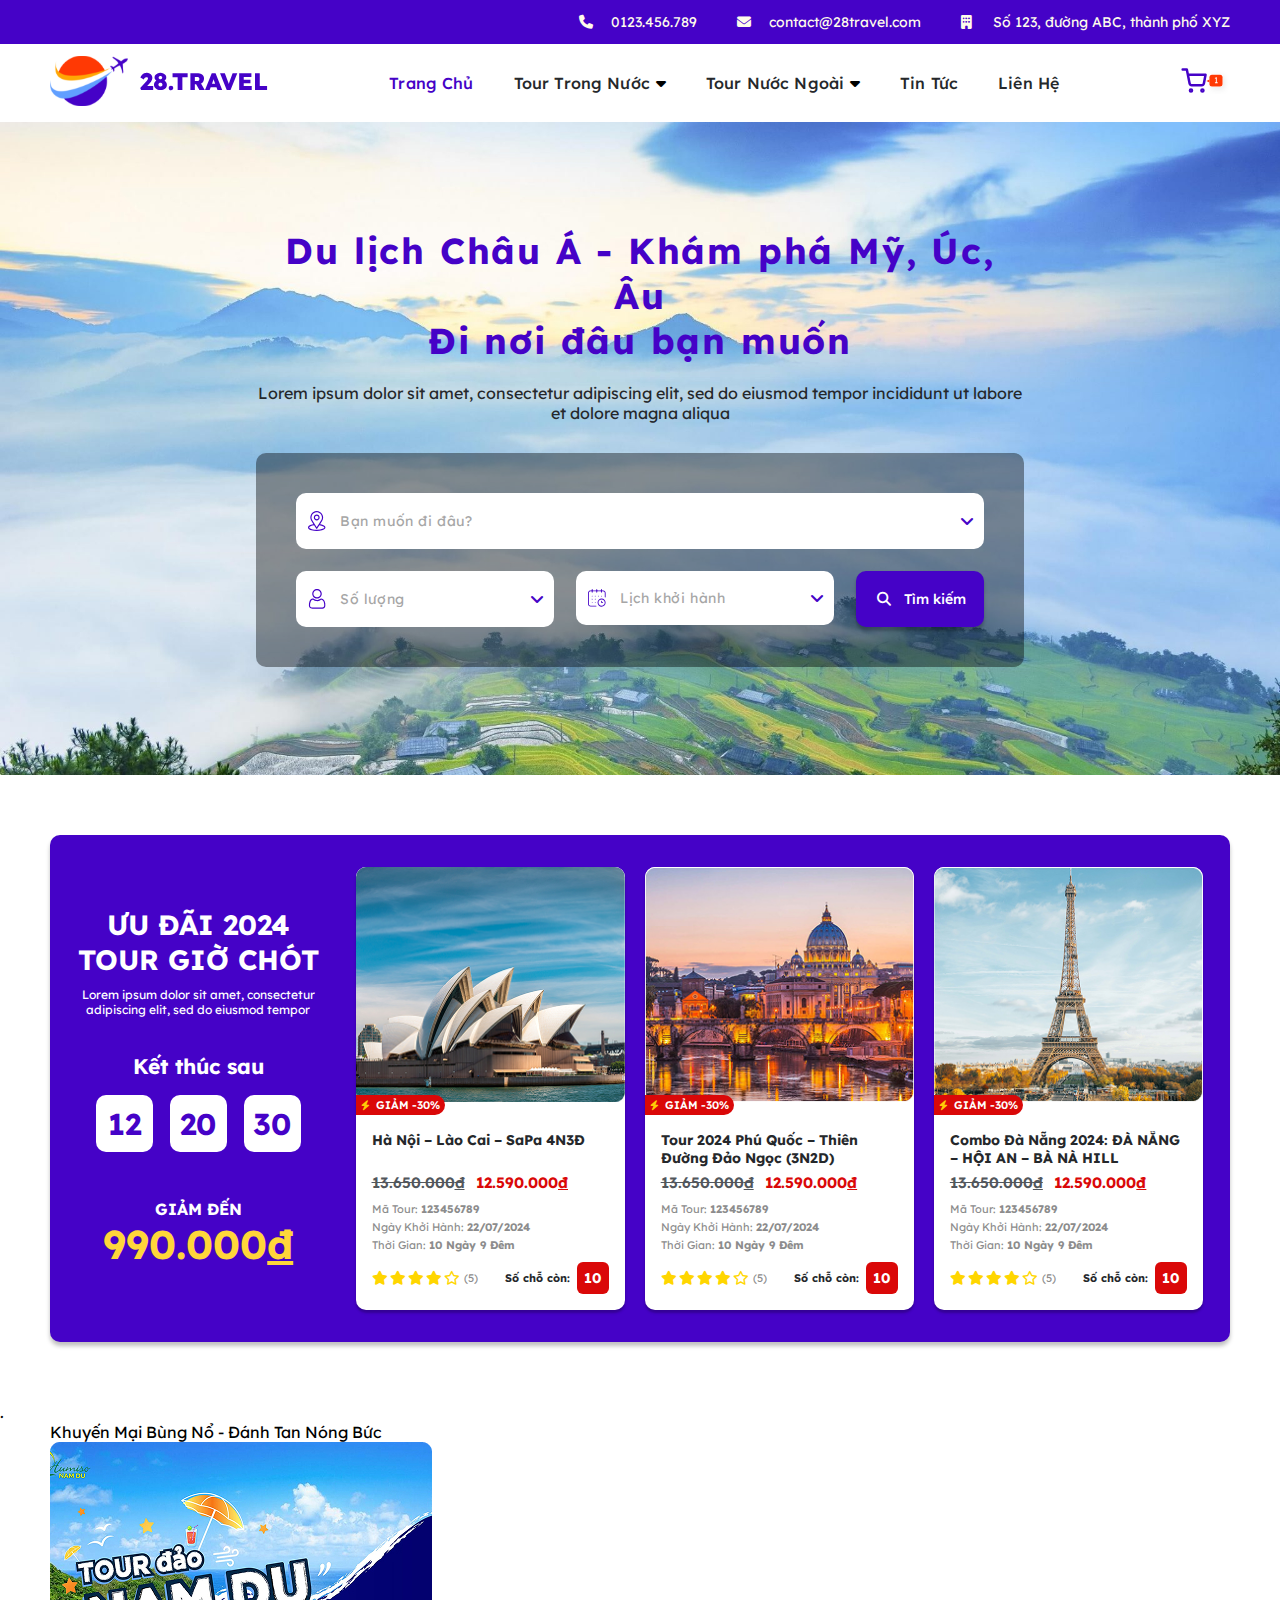
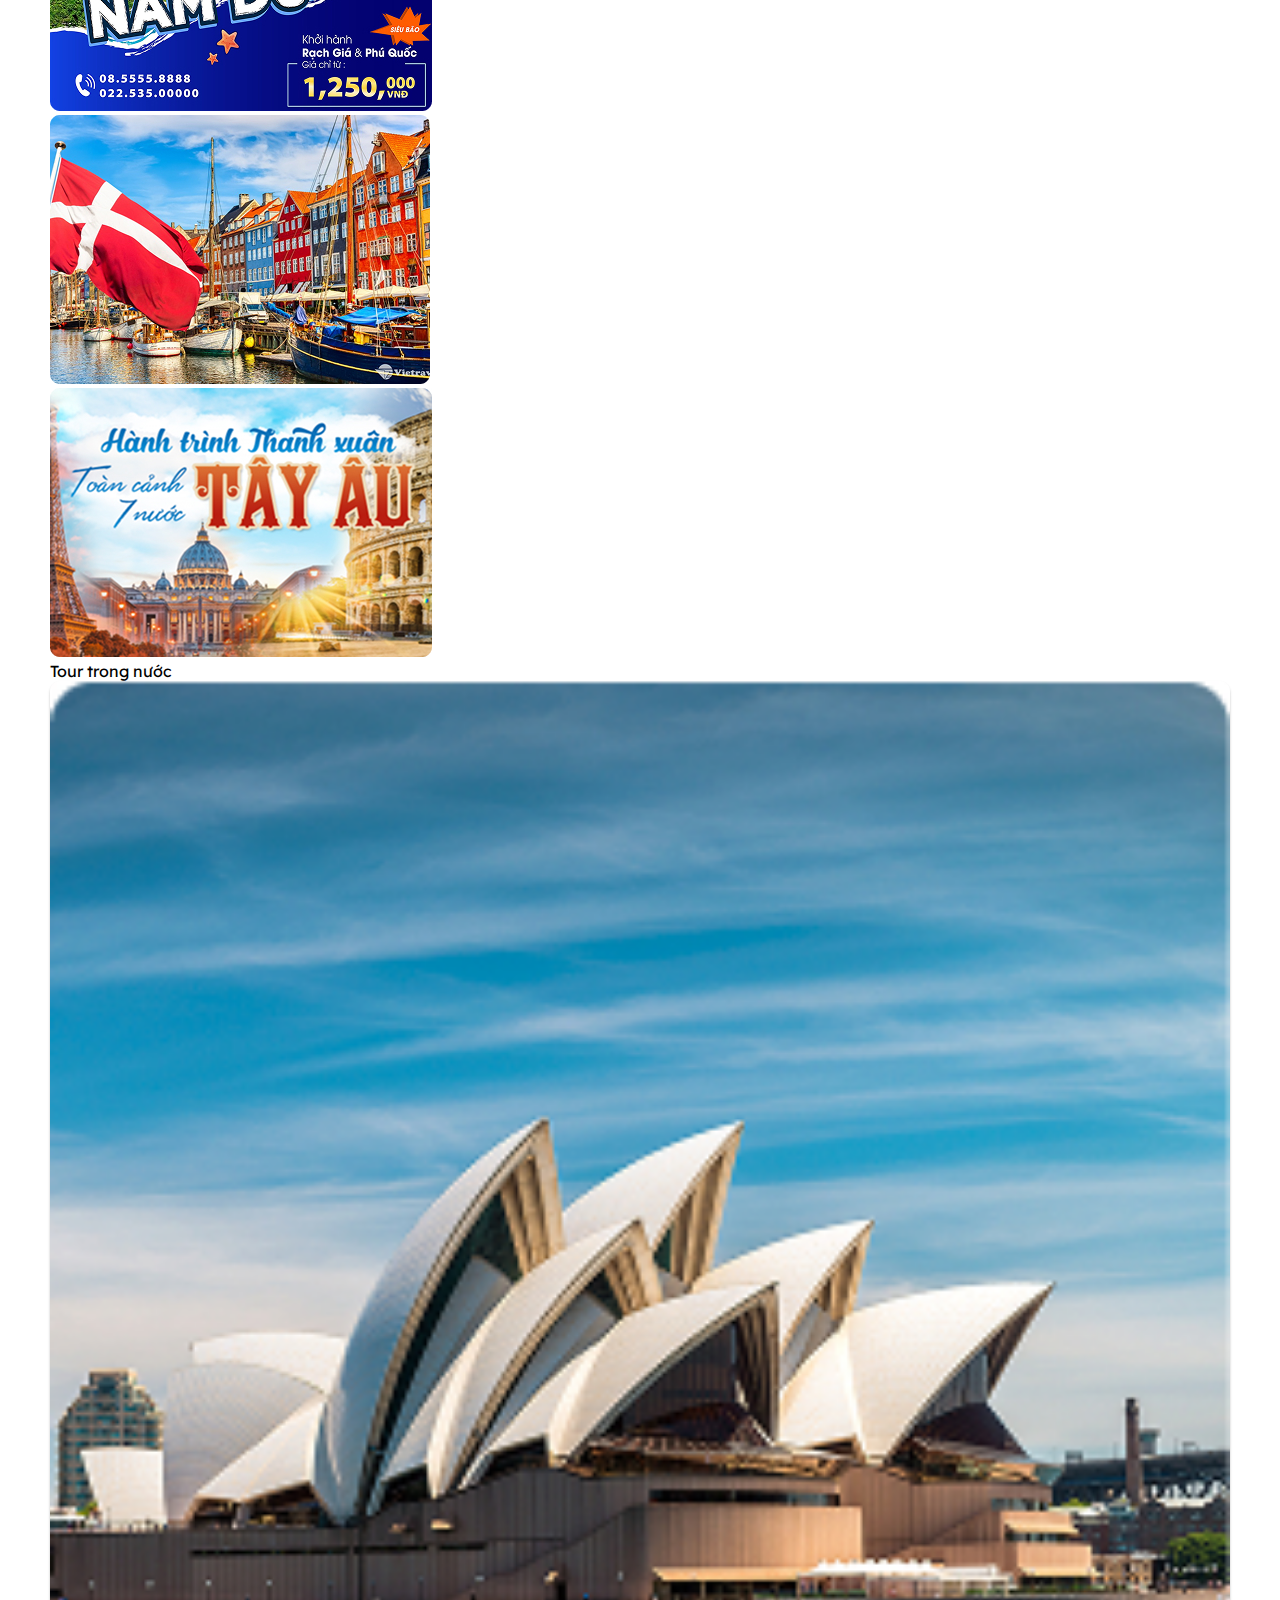
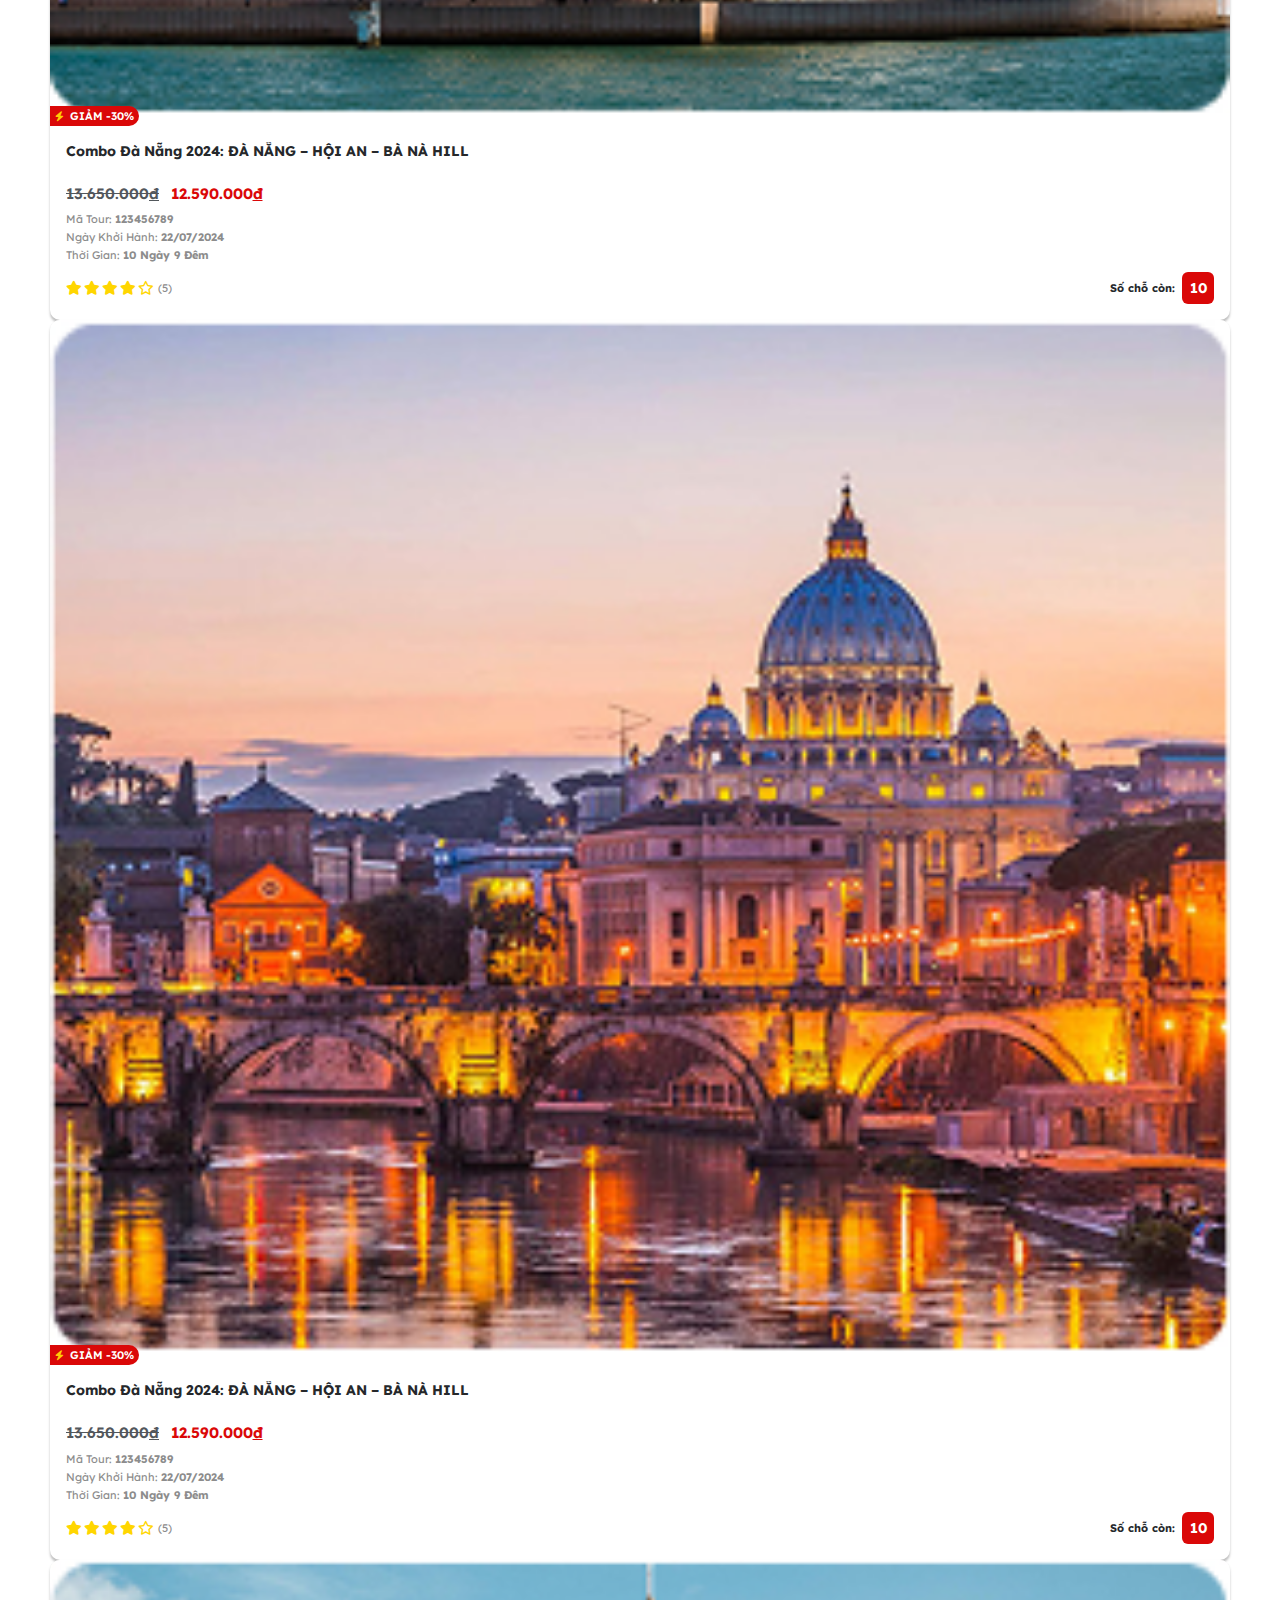
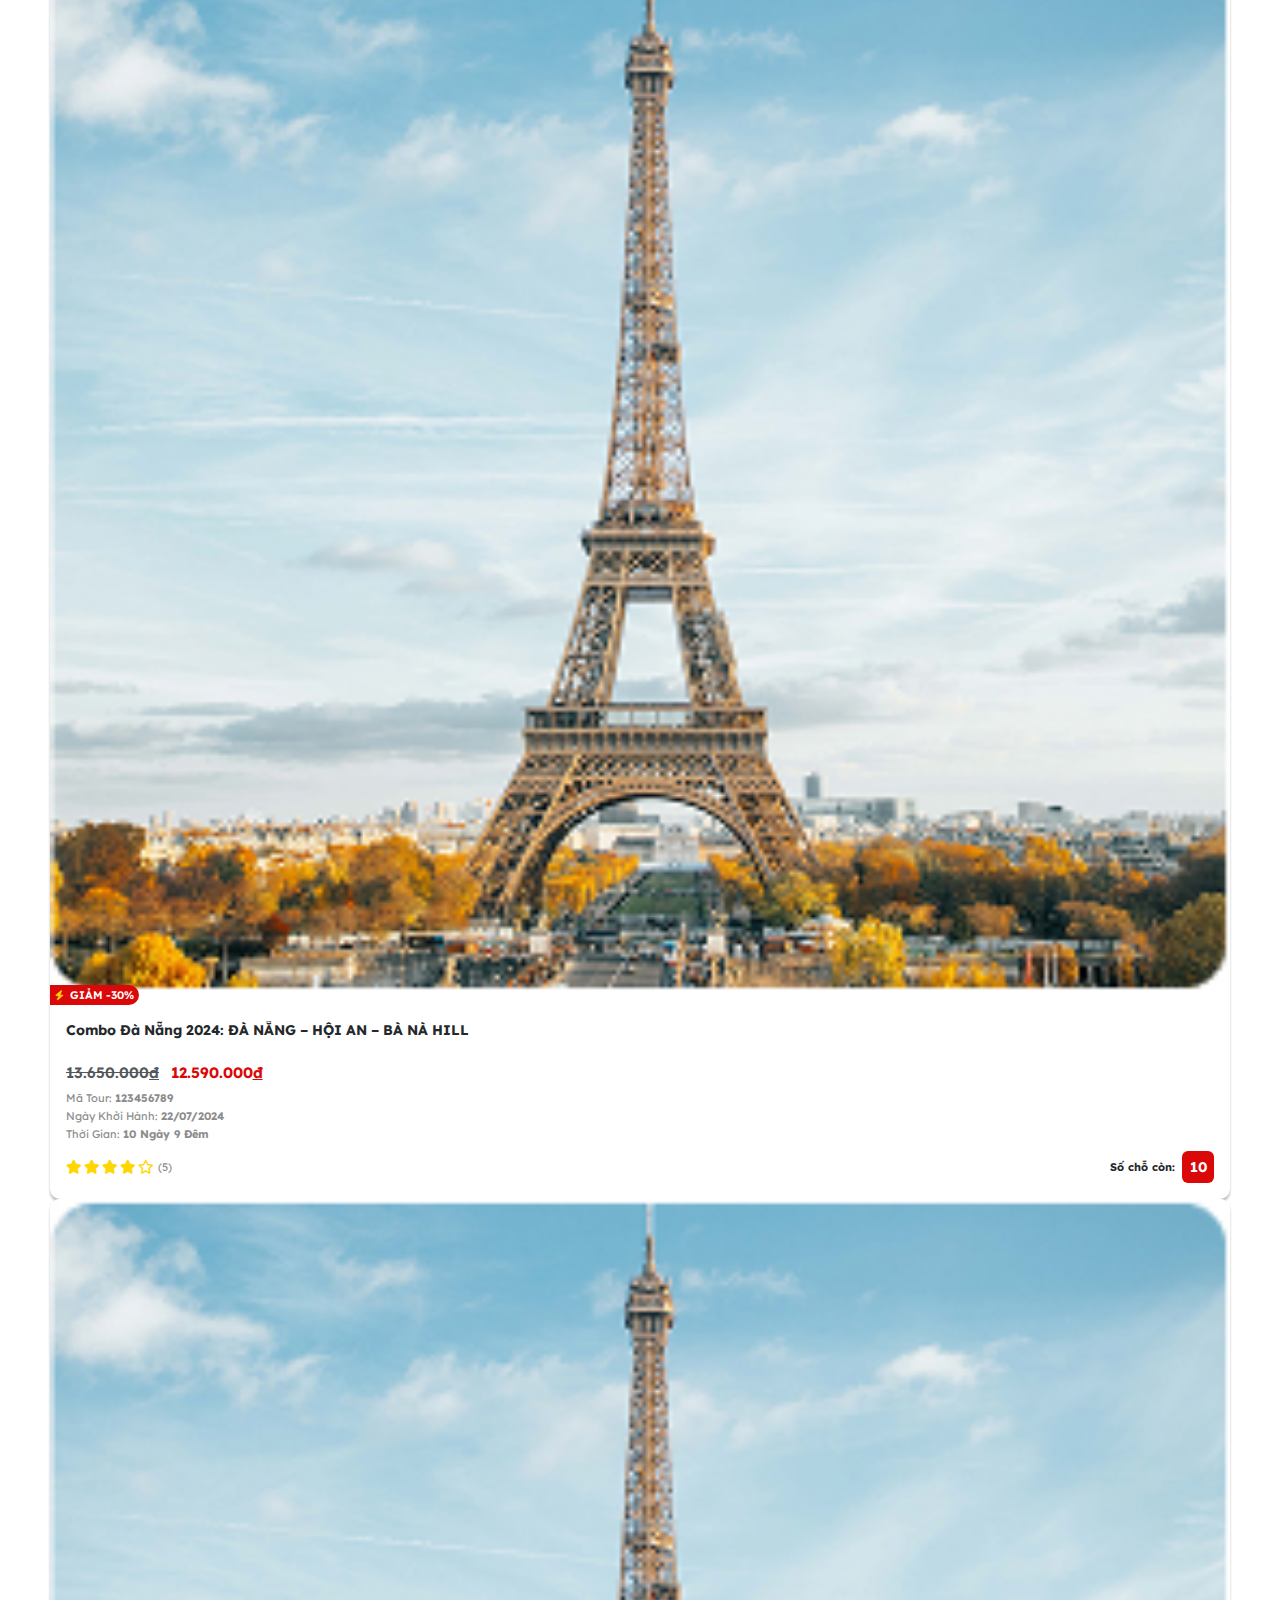
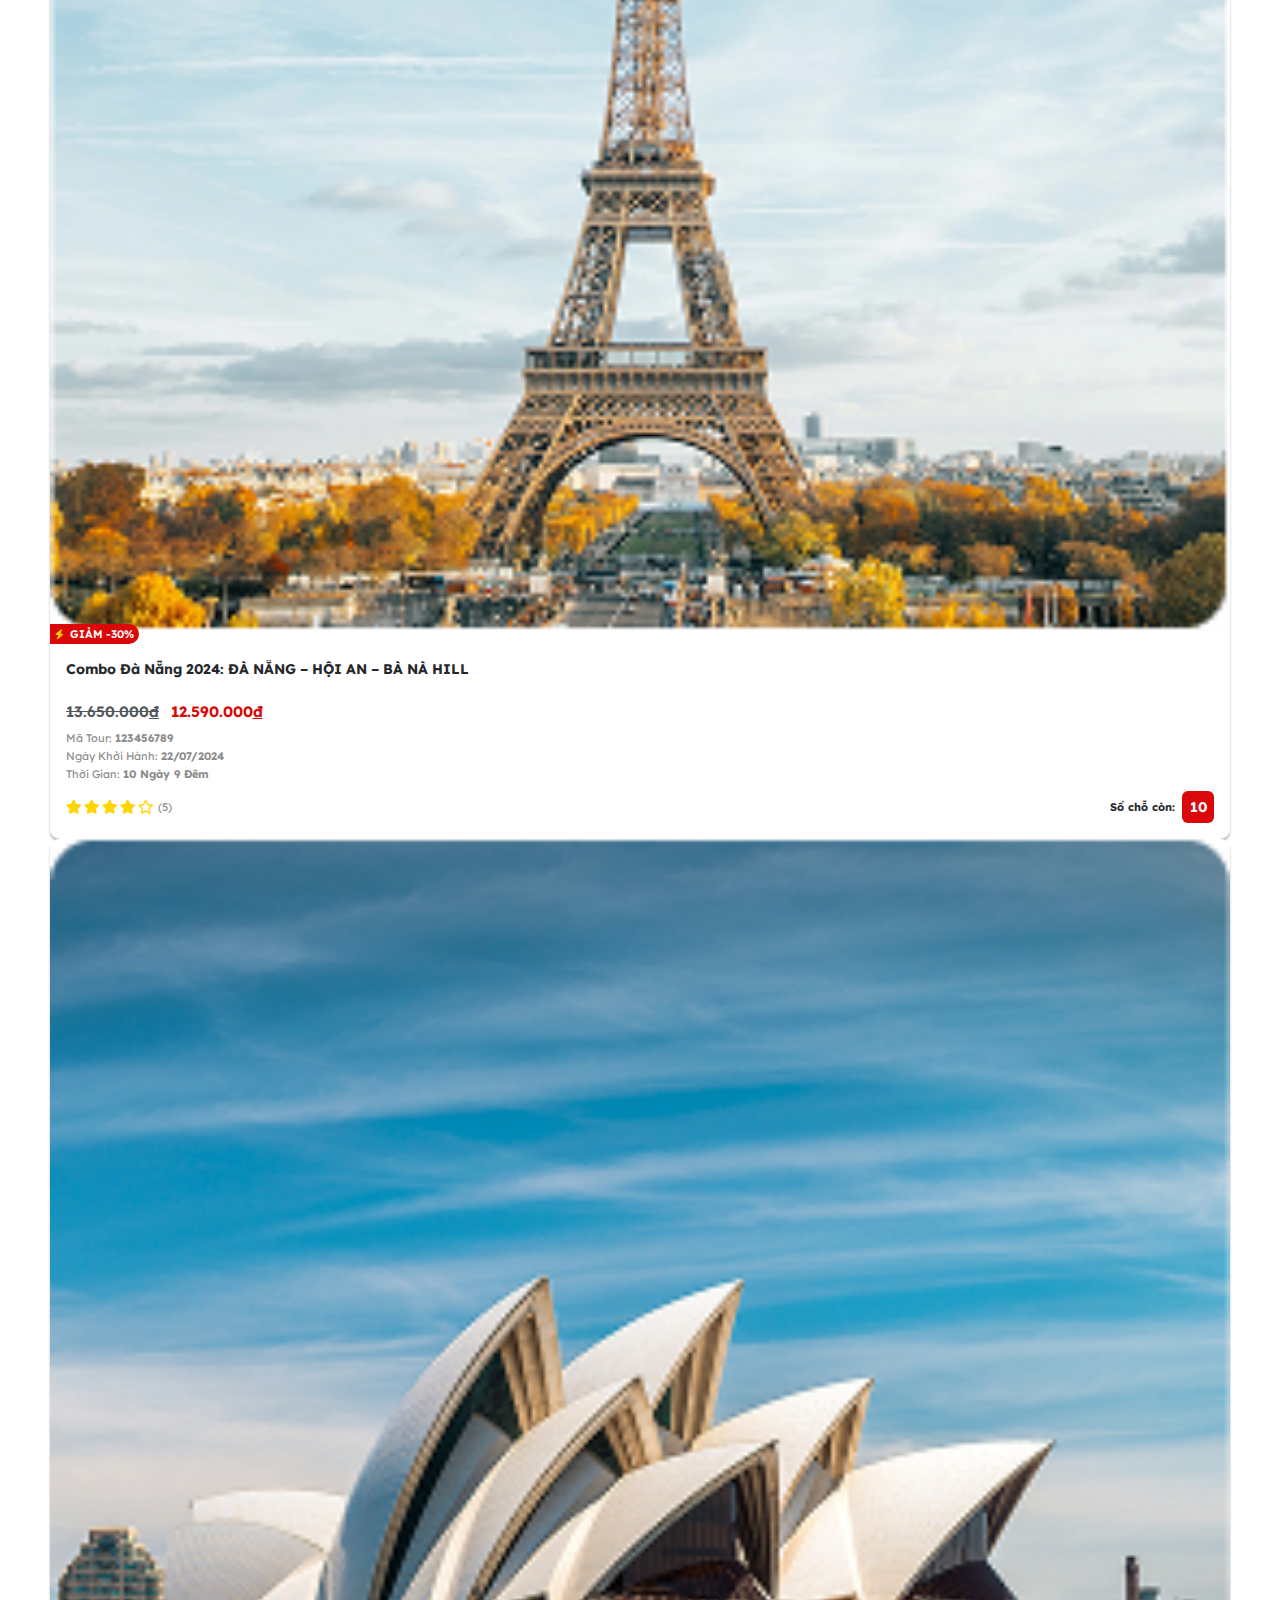
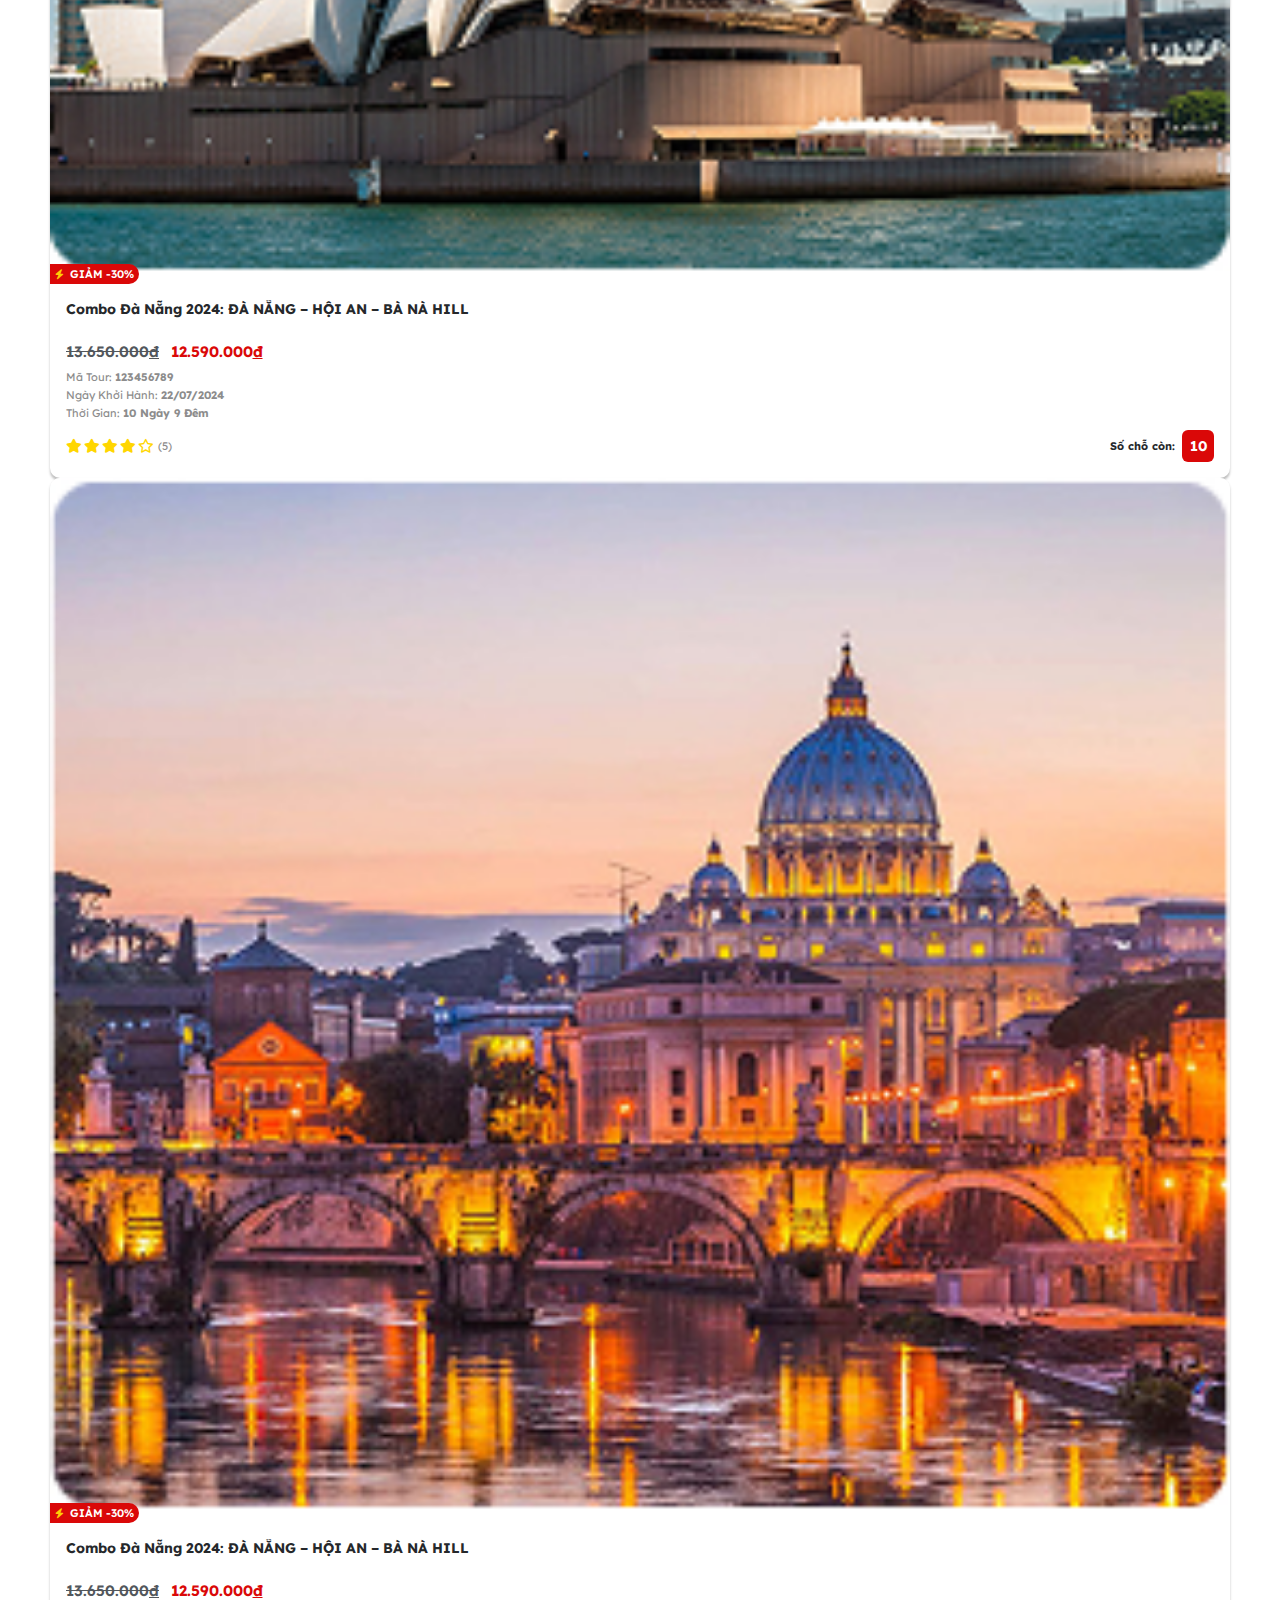
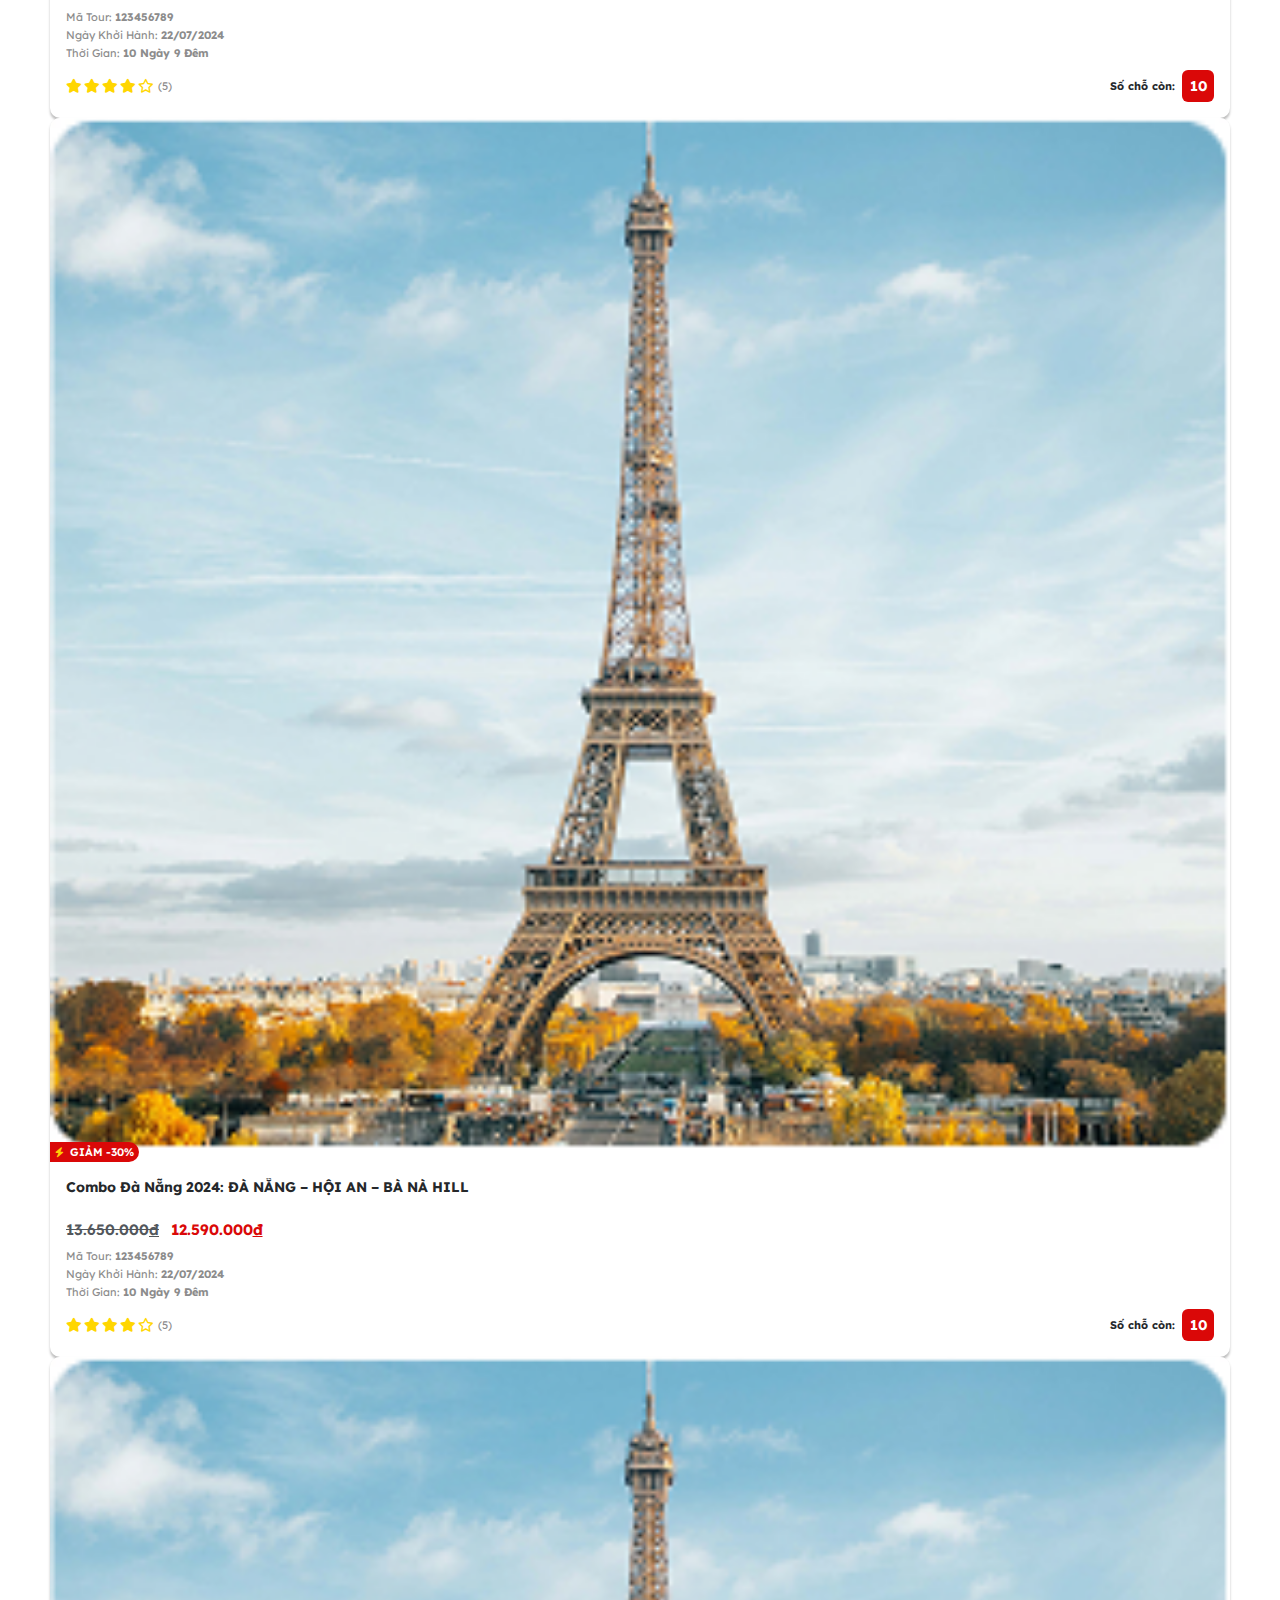
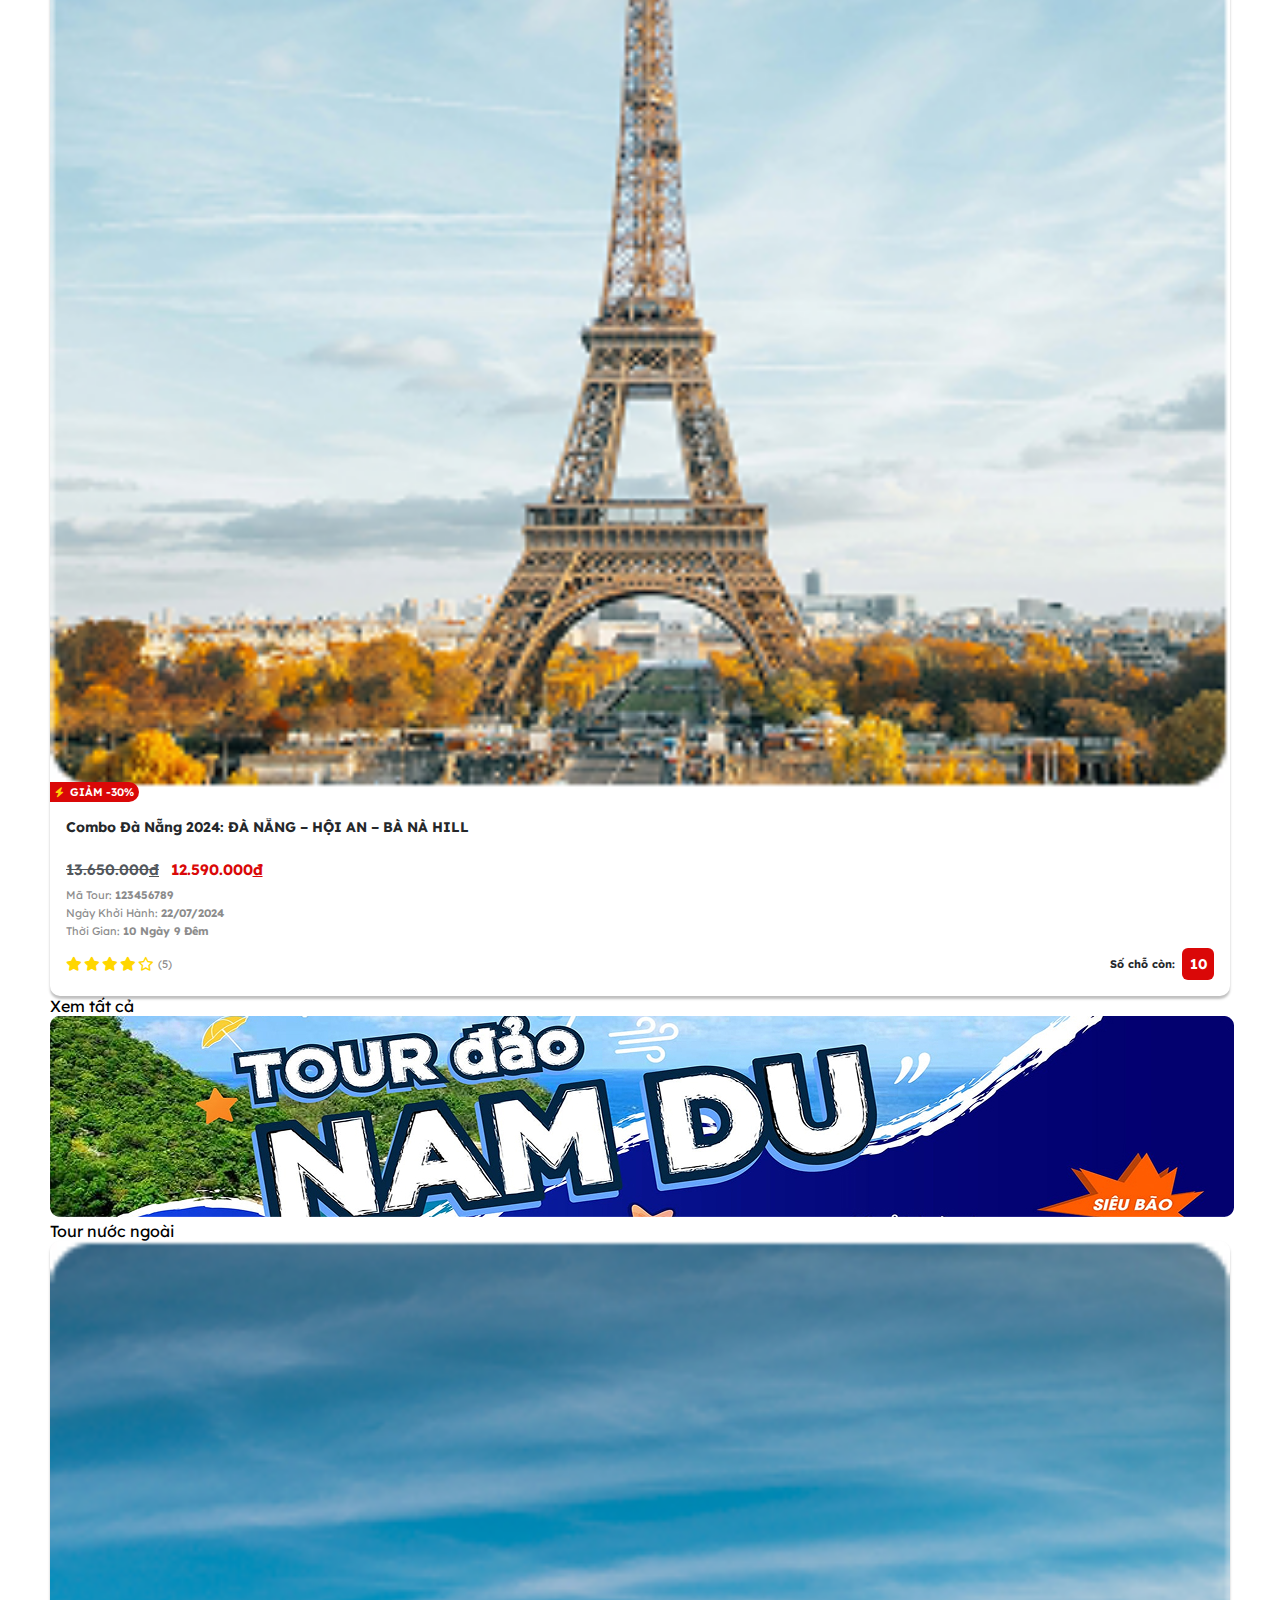
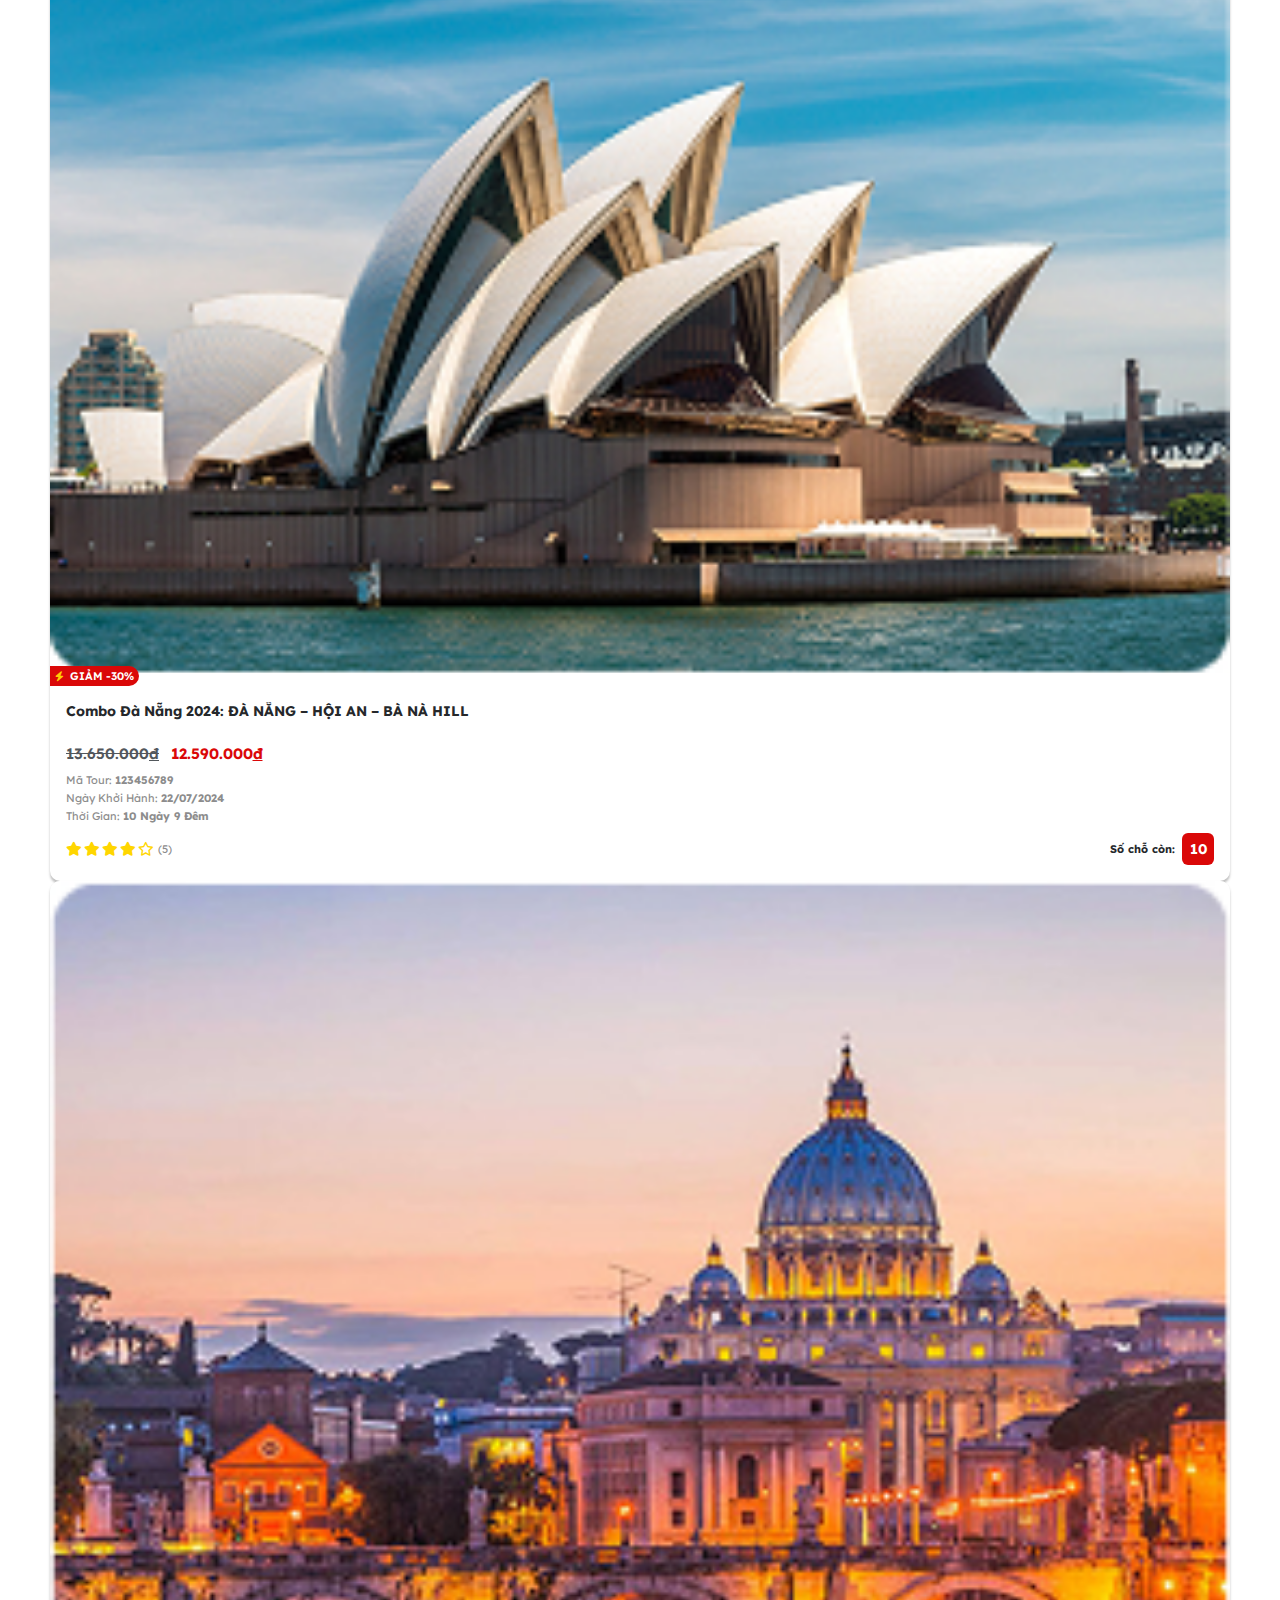
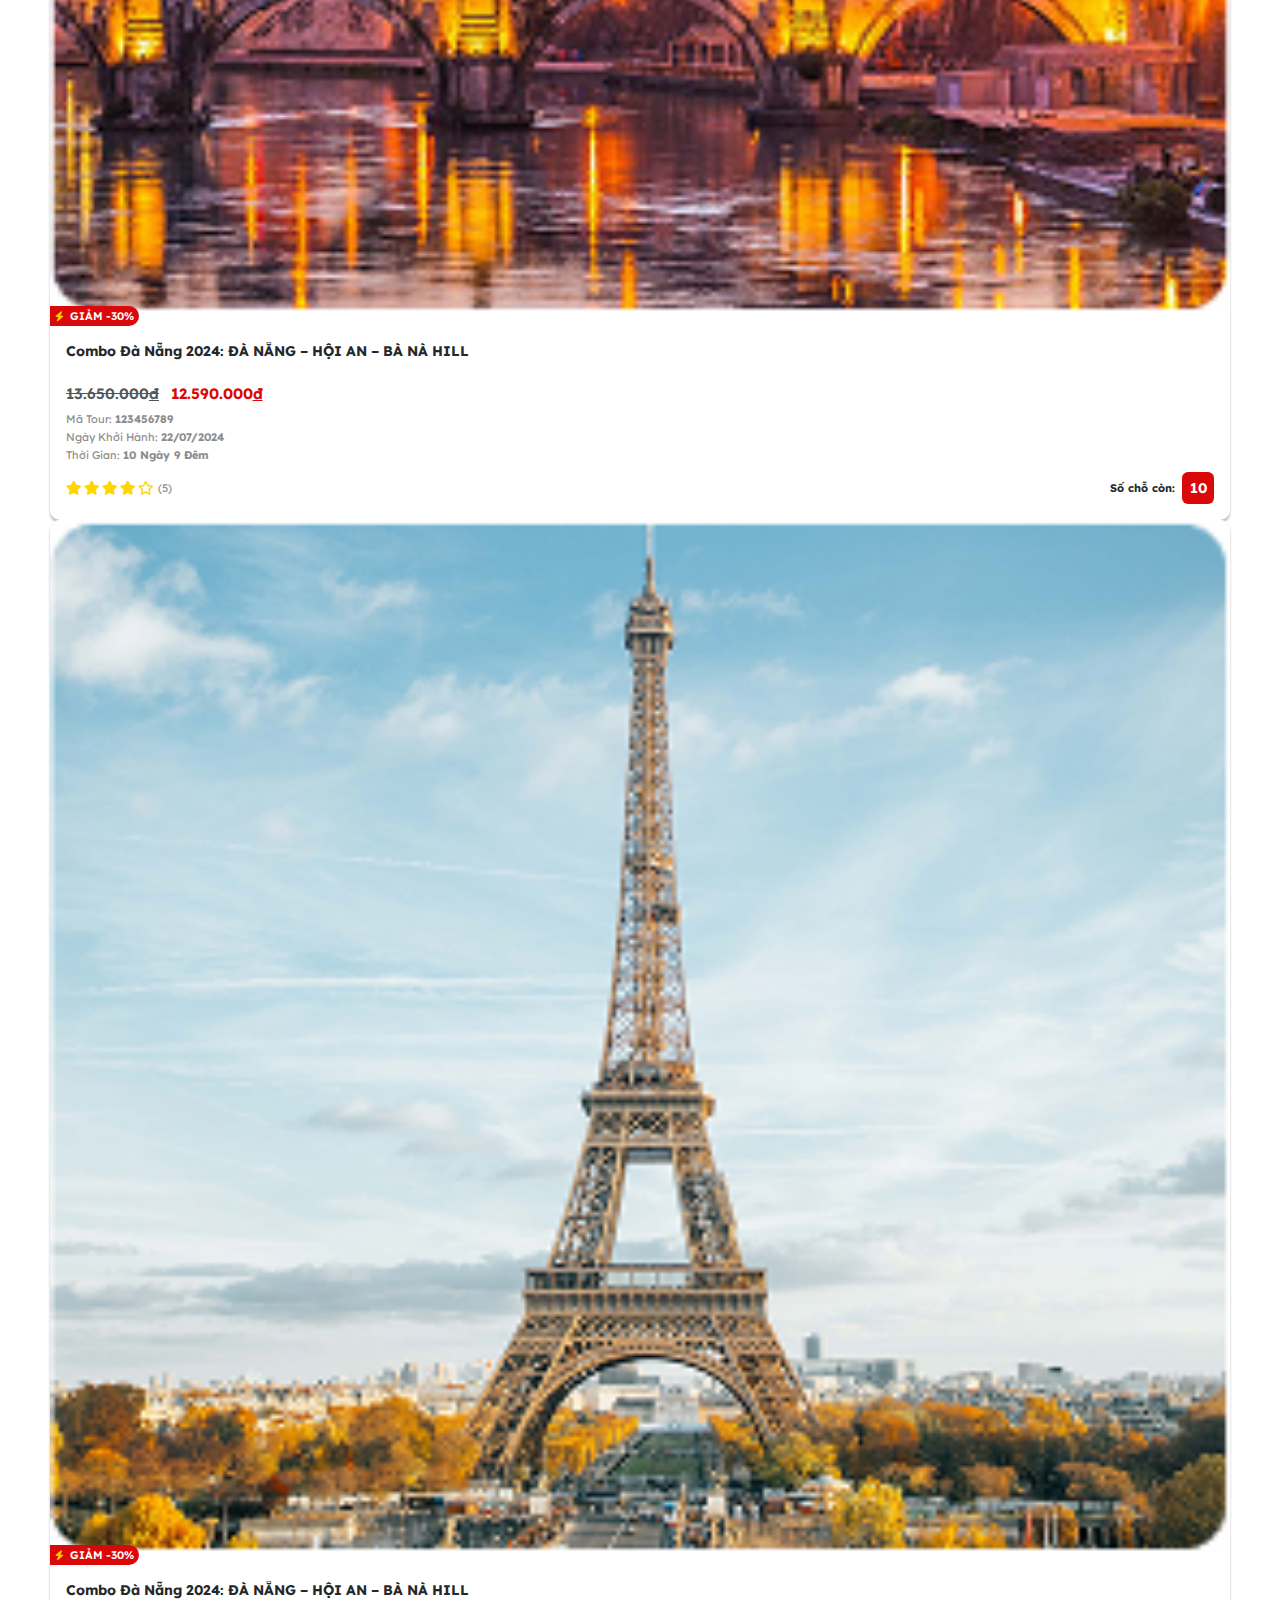
<file: index.html>
<!doctype html>
<html lang="en">
<head>
    <meta charset="UTF-8">
    <meta name="viewport" content="width=device-width, initial-scale=1">
    <title>Trang Chủ</title>
    <!-- Reset css -->
    <link rel="stylesheet" href="./assets/css/reset.css">
    <!-- Font awesome -->
    <link rel="stylesheet" href="https://cdnjs.cloudflare.com/ajax/libs/font-awesome/6.7.2/css/all.min.css"
          integrity="sha512-Evv84Mr4kqVGRNSgIGL/F/aIDqQb7xQ2vcrdIwxfjThSH8CSR7PBEakCr51Ck+w+/U6swU2Im1vVX0SVk9ABhg=="
          crossorigin="anonymous" referrerpolicy="no-referrer"/>
    <!-- Main css -->
    <link rel="stylesheet" href="./assets/css/style.css">
</head>
<body>
<!-- Top Header -->
<div class="top-header">
    <div class="container">
        <div class="inner-wrap">
            <div class="inner-item">
                <i class="fa-solid fa-phone"></i>0123.456.789
            </div>
            <div class="inner-item">
                <i class="fa-solid fa-envelope"></i>contact@28travel.com
            </div>
            <div class="inner-item">
                <i class="fa-solid fa-building"></i>Số 123, đường ABC, thành phố XYZ
            </div>
        </div>
    </div>
</div>

<!-- Header -->
<header class="header">
    <div class="container">
        <div class="inner-wrap">
            <button class="inner-menu-mobile">
                <i class="fa-solid fa-bars"></i>
            </button>
            <div class="inner-logo">
                <a href="index.html">
                    <img src="./assets/images/logo.svg" alt="logo">
                </a>
            </div>
            <nav class="inner-menu">
                <ul>
                    <li><a href="index.html" class="active">Trang Chủ</a></li>
                    <li>
                        <a href="#">
                        Tour Trong Nước
                        </a>
                        <i class="fa-solid fa-caret-down"></i>
                        <ul>
                            <li><a href="#" class="active">Tour Miền Bắc</a></li>
                            <li><a href="#">Tour Miền Trung</a></li>
                            <li><a href="#">Tour Miền Nam</a></li>
                            <li><a href="#">Tour Xuyên Việt</a></li>
                        </ul>
                    </li>
                    <li>
                        <a href="#">
                            Tour Nước Ngoài
                        </a>
                        <i class="fa-solid fa-caret-down"></i>
                        <ul>
                            <li><a href="#">Tour Châu Á</a></li>
                            <li><a href="#">Tour Châu Âu</a></li>
                            <li><a href="#">Tour Châu Mỹ</a></li>
                            <li><a href="#">Tour Châu Úc</a></li>
                        </ul>
                    </li>
                    <li><a href="#">Tin Tức</a></li>
                    <li><a href="#">Liên Hệ</a></li>
                </ul>
            </nav>
            <div class="inner-cart">
                <a href="#">
                    <img src="./assets/images/cart.svg" alt="cart">
                </a>
            </div>
        </div>
    </div>
</header>

<!-- Tour Hero -->
<section class="tour-hero">
    <div class="container">
        <div class="inner-wrap">
            <h1 class="inner-title">
                Du lịch Châu Á - Khám phá Mỹ, Úc, Âu
                <br>
                Đi nơi đâu bạn muốn
            </h1>
            <p class="inner-desc">
                Lorem ipsum dolor sit amet, consectetur adipiscing elit, sed do eiusmod tempor incididunt ut labore et dolore magna aliqua
            </p>
            <form action="" class="inner-form">
                <div class="inner-box inner-address">
                    <div class="inner-input-group">
                        <img src="assets/images/address-icon.svg" alt="Address" class="inner-icon">
                        <input class="inner-input" type="text" placeholder="Bạn muốn đi đâu?">
                        <i class="fa-solid fa-angle-down inner-down"></i>
                    </div>
                </div>
                <div class="inner-box inner-user">
                    <div class="inner-input-group">
                        <img src="./assets/images/user-icon.svg" alt="User" class="inner-icon">
                        <input class="inner-input" type="text" placeholder="Số lượng">
                        <i class="fa-solid fa-angle-down inner-down"></i>
                    </div>
                </div>
                <div class="inner-box inner-calendar">
                    <div class="inner-input-group">
                        <img src="./assets/images/calendar-icon.svg" alt="Calendar" class="inner-icon">
                        <input class="inner-input" type="text" placeholder="Lịch khởi hành">
                        <i class="fa-solid fa-angle-down inner-down"></i>
                    </div>
                </div>
                <button class="inner-button">
                    <i class="fa-solid fa-magnifying-glass"></i>Tìm kiếm
                </button>
            </form>
        </div>
    </div>
</section>

<!-- Tour Deals -->
<section class="top-deals">
    <div class="container">
        <div class="inner-wrap">
            <div class="inner-info">
                <h2 class="inner-title">
                    ƯU ĐÃI 2024
                    <br>
                    TOUR GIỜ CHÓT
                </h2>
                <p class="inner-desc">
                    Lorem ipsum dolor sit amet, consectetur adipiscing elit, sed do eiusmod tempor
                </p>
                <div class="inner-clock-title">
                    Kết thúc sau
                </div>
                <div class="inner-clock-number">
                    <span>12</span>
                    <span>20</span>
                    <span>30</span>
                </div>
                <div class="inner-discount-title">
                    GIẢM ĐẾN
                </div>
                <div class="inner-discount-price">
                    990.000<span class="inner-unit">đ</span>
                </div>
            </div>
            <div class="inner-list">
                <div class="product-item">
                    <div class="inner-image">
                        <a href="#">
                            <img src="assets/images/product-1.jpg" alt="">
                        </a>
                    </div>
                    <div class="inner-discount">
                        <i class="fa-solid fa-bolt"></i>
                        Giảm -30%
                    </div>
                    <div class="inner-content">
                        <h3 class="inner-title">
                            <a href="#">
                                Hà Nội – Lào Cai – SaPa 4N3Đ
                            </a>
                        </h3>
                        <div class="inner-prices">
                            <div class="inner-price-old">
                                13.650.000<span class="inner-unit">đ</span>
                            </div>
                            <div class="inner-price-new">
                                12.590.000<span class="inner-unit">đ</span>
                            </div>
                        </div>
                        <div class="inner-desc">
                            <div class="inner-desc-item">
                                Mã Tour: <b>123456789</b>
                            </div>
                            <div class="inner-desc-item">
                                Ngày Khởi Hành: <b>22/07/2024</b>
                            </div>
                            <div class="inner-desc-item">
                                Thời Gian: <b>10 Ngày 9 Đêm</b>
                            </div>
                        </div>
                        <div class="inner-meta">
                            <div class="inner-rating">
                                <div class="inner-stars">
                                    <i class="fa-solid fa-star"></i>
                                    <i class="fa-solid fa-star"></i>
                                    <i class="fa-solid fa-star"></i>
                                    <i class="fa-solid fa-star"></i>
                                    <i class="fa-regular fa-star"></i>
                                </div>
                                <div class="inner-number">(5)</div>
                            </div>
                            <div class="inner-stock">
                                <div class="inner-label">Số chỗ còn:</div>
                                <div class="inner-number">10</div>
                            </div>
                        </div>
                    </div>
                </div>
                <div class="product-item">
                    <div class="inner-image">
                        <a href="#">
                            <img src="assets/images/product-2.jpg" alt="">
                        </a>
                    </div>
                    <div class="inner-discount">
                        <i class="fa-solid fa-bolt"></i>
                        Giảm -30%
                    </div>
                    <div class="inner-content">
                        <h3 class="inner-title">
                            <a href="#">
                                Tour 2024 Phú Quốc – Thiên Đường Đảo Ngọc (3N2D)
                            </a>
                        </h3>
                        <div class="inner-prices">
                            <div class="inner-price-old">
                                13.650.000<span class="inner-unit">đ</span>
                            </div>
                            <div class="inner-price-new">
                                12.590.000<span class="inner-unit">đ</span>
                            </div>
                        </div>
                        <div class="inner-desc">
                            <div class="inner-desc-item">
                                Mã Tour: <b>123456789</b>
                            </div>
                            <div class="inner-desc-item">
                                Ngày Khởi Hành: <b>22/07/2024</b>
                            </div>
                            <div class="inner-desc-item">
                                Thời Gian: <b>10 Ngày 9 Đêm</b>
                            </div>
                        </div>
                        <div class="inner-meta">
                            <div class="inner-rating">
                                <div class="inner-stars">
                                    <i class="fa-solid fa-star"></i>
                                    <i class="fa-solid fa-star"></i>
                                    <i class="fa-solid fa-star"></i>
                                    <i class="fa-solid fa-star"></i>
                                    <i class="fa-regular fa-star"></i>
                                </div>
                                <div class="inner-number">(5)</div>
                            </div>
                            <div class="inner-stock">
                                <div class="inner-label">Số chỗ còn:</div>
                                <div class="inner-number">10</div>
                            </div>
                        </div>
                    </div>
                </div>
                <div class="product-item">
                    <div class="inner-image">
                        <a href="#">
                            <img src="assets/images/product-3.jpg" alt="">
                        </a>
                    </div>
                    <div class="inner-discount">
                        <i class="fa-solid fa-bolt"></i>
                        Giảm -30%
                    </div>
                    <div class="inner-content">
                        <h3 class="inner-title">
                            <a href="#">
                                Combo Đà Nẵng 2024: ĐÀ NẴNG – HỘI AN – BÀ NÀ HILL
                            </a>
                        </h3>
                        <div class="inner-prices">
                            <div class="inner-price-old">
                                13.650.000<span class="inner-unit">đ</span>
                            </div>
                            <div class="inner-price-new">
                                12.590.000<span class="inner-unit">đ</span>
                            </div>
                        </div>
                        <div class="inner-desc">
                            <div class="inner-desc-item">
                                Mã Tour: <b>123456789</b>
                            </div>
                            <div class="inner-desc-item">
                                Ngày Khởi Hành: <b>22/07/2024</b>
                            </div>
                            <div class="inner-desc-item">
                                Thời Gian: <b>10 Ngày 9 Đêm</b>
                            </div>
                        </div>
                        <div class="inner-meta">
                            <div class="inner-rating">
                                <div class="inner-stars">
                                    <i class="fa-solid fa-star"></i>
                                    <i class="fa-solid fa-star"></i>
                                    <i class="fa-solid fa-star"></i>
                                    <i class="fa-solid fa-star"></i>
                                    <i class="fa-regular fa-star"></i>
                                </div>
                                <div class="inner-number">(5)</div>
                            </div>
                            <div class="inner-stock">
                                <div class="inner-label">Số chỗ còn:</div>
                                <div class="inner-number">10</div>
                            </div>
                        </div>
                    </div>
                </div>
            </div>
        </div>
    </div>
</section>

<!-- Hot Deals -->
.<section class="hot-deals">
    <div class="container">
        <div class="inner-wrap">
            <div class="box-title">
                Khuyến Mại Bùng Nổ - Đánh Tan Nóng Bức
            </div>
            <div class="inner-list">
                <div class="inner-item">
                    <a href="#">
                        <img src="./assets/images/banner-1.jpg" alt="Banner 1">
                    </a>
                </div>
                <div class="inner-item">
                    <a href="#">
                        <img src="./assets/images/banner-2.jpg" alt="Banner 2">
                    </a>
                </div>
                <div class="inner-item">
                    <a href="#">
                        <img src="./assets/images/banner-3.jpg" alt="Banner 3">
                    </a>
                </div>
            </div>
        </div>
    </div>
</section>

<!-- Domestic Tours -->
<section class="domestic-tours">
    <div class="container">
        <div class="box-title">
            Tour trong nước
        </div>
        <div class="inner-wrap">
            <div class="product-item">
                <div class="inner-image">
                    <a href="#">
                        <img src="assets/images/product-1.jpg" alt="">
                    </a>
                </div>
                <div class="inner-discount">
                    <i class="fa-solid fa-bolt"></i>
                    Giảm -30%
                </div>
                <div class="inner-content">
                    <h3 class="inner-title">
                        <a href="#">
                            Combo Đà Nẵng 2024: ĐÀ NẴNG – HỘI AN – BÀ NÀ HILL
                        </a>
                    </h3>
                    <div class="inner-prices">
                        <div class="inner-price-old">
                            13.650.000<span class="inner-unit">đ</span>
                        </div>
                        <div class="inner-price-new">
                            12.590.000<span class="inner-unit">đ</span>
                        </div>
                    </div>
                    <div class="inner-desc">
                        <div class="inner-desc-item">
                            Mã Tour: <b>123456789</b>
                        </div>
                        <div class="inner-desc-item">
                            Ngày Khởi Hành: <b>22/07/2024</b>
                        </div>
                        <div class="inner-desc-item">
                            Thời Gian: <b>10 Ngày 9 Đêm</b>
                        </div>
                    </div>
                    <div class="inner-meta">
                        <div class="inner-rating">
                            <div class="inner-stars">
                                <i class="fa-solid fa-star"></i>
                                <i class="fa-solid fa-star"></i>
                                <i class="fa-solid fa-star"></i>
                                <i class="fa-solid fa-star"></i>
                                <i class="fa-regular fa-star"></i>
                            </div>
                            <div class="inner-number">(5)</div>
                        </div>
                        <div class="inner-stock">
                            <div class="inner-label">Số chỗ còn:</div>
                            <div class="inner-number">10</div>
                        </div>
                    </div>
                </div>
            </div>
            <div class="product-item">
                <div class="inner-image">
                    <a href="#">
                        <img src="assets/images/product-2.jpg" alt="">
                    </a>
                </div>
                <div class="inner-discount">
                    <i class="fa-solid fa-bolt"></i>
                    Giảm -30%
                </div>
                <div class="inner-content">
                    <h3 class="inner-title">
                        <a href="#">
                            Combo Đà Nẵng 2024: ĐÀ NẴNG – HỘI AN – BÀ NÀ HILL
                        </a>
                    </h3>
                    <div class="inner-prices">
                        <div class="inner-price-old">
                            13.650.000<span class="inner-unit">đ</span>
                        </div>
                        <div class="inner-price-new">
                            12.590.000<span class="inner-unit">đ</span>
                        </div>
                    </div>
                    <div class="inner-desc">
                        <div class="inner-desc-item">
                            Mã Tour: <b>123456789</b>
                        </div>
                        <div class="inner-desc-item">
                            Ngày Khởi Hành: <b>22/07/2024</b>
                        </div>
                        <div class="inner-desc-item">
                            Thời Gian: <b>10 Ngày 9 Đêm</b>
                        </div>
                    </div>
                    <div class="inner-meta">
                        <div class="inner-rating">
                            <div class="inner-stars">
                                <i class="fa-solid fa-star"></i>
                                <i class="fa-solid fa-star"></i>
                                <i class="fa-solid fa-star"></i>
                                <i class="fa-solid fa-star"></i>
                                <i class="fa-regular fa-star"></i>
                            </div>
                            <div class="inner-number">(5)</div>
                        </div>
                        <div class="inner-stock">
                            <div class="inner-label">Số chỗ còn:</div>
                            <div class="inner-number">10</div>
                        </div>
                    </div>
                </div>
            </div>
            <div class="product-item">
                <div class="inner-image">
                    <a href="#">
                        <img src="assets/images/product-3.jpg" alt="">
                    </a>
                </div>
                <div class="inner-discount">
                    <i class="fa-solid fa-bolt"></i>
                    Giảm -30%
                </div>
                <div class="inner-content">
                    <h3 class="inner-title">
                        <a href="#">
                            Combo Đà Nẵng 2024: ĐÀ NẴNG – HỘI AN – BÀ NÀ HILL
                        </a>
                    </h3>
                    <div class="inner-prices">
                        <div class="inner-price-old">
                            13.650.000<span class="inner-unit">đ</span>
                        </div>
                        <div class="inner-price-new">
                            12.590.000<span class="inner-unit">đ</span>
                        </div>
                    </div>
                    <div class="inner-desc">
                        <div class="inner-desc-item">
                            Mã Tour: <b>123456789</b>
                        </div>
                        <div class="inner-desc-item">
                            Ngày Khởi Hành: <b>22/07/2024</b>
                        </div>
                        <div class="inner-desc-item">
                            Thời Gian: <b>10 Ngày 9 Đêm</b>
                        </div>
                    </div>
                    <div class="inner-meta">
                        <div class="inner-rating">
                            <div class="inner-stars">
                                <i class="fa-solid fa-star"></i>
                                <i class="fa-solid fa-star"></i>
                                <i class="fa-solid fa-star"></i>
                                <i class="fa-solid fa-star"></i>
                                <i class="fa-regular fa-star"></i>
                            </div>
                            <div class="inner-number">(5)</div>
                        </div>
                        <div class="inner-stock">
                            <div class="inner-label">Số chỗ còn:</div>
                            <div class="inner-number">10</div>
                        </div>
                    </div>
                </div>
            </div>
            <div class="product-item">
                <div class="inner-image">
                    <a href="#">
                        <img src="assets/images/product-3.jpg" alt="">
                    </a>
                </div>
                <div class="inner-discount">
                    <i class="fa-solid fa-bolt"></i>
                    Giảm -30%
                </div>
                <div class="inner-content">
                    <h3 class="inner-title">
                        <a href="#">
                            Combo Đà Nẵng 2024: ĐÀ NẴNG – HỘI AN – BÀ NÀ HILL
                        </a>
                    </h3>
                    <div class="inner-prices">
                        <div class="inner-price-old">
                            13.650.000<span class="inner-unit">đ</span>
                        </div>
                        <div class="inner-price-new">
                            12.590.000<span class="inner-unit">đ</span>
                        </div>
                    </div>
                    <div class="inner-desc">
                        <div class="inner-desc-item">
                            Mã Tour: <b>123456789</b>
                        </div>
                        <div class="inner-desc-item">
                            Ngày Khởi Hành: <b>22/07/2024</b>
                        </div>
                        <div class="inner-desc-item">
                            Thời Gian: <b>10 Ngày 9 Đêm</b>
                        </div>
                    </div>
                    <div class="inner-meta">
                        <div class="inner-rating">
                            <div class="inner-stars">
                                <i class="fa-solid fa-star"></i>
                                <i class="fa-solid fa-star"></i>
                                <i class="fa-solid fa-star"></i>
                                <i class="fa-solid fa-star"></i>
                                <i class="fa-regular fa-star"></i>
                            </div>
                            <div class="inner-number">(5)</div>
                        </div>
                        <div class="inner-stock">
                            <div class="inner-label">Số chỗ còn:</div>
                            <div class="inner-number">10</div>
                        </div>
                    </div>
                </div>
            </div>
            <div class="product-item">
                <div class="inner-image">
                    <a href="#">
                        <img src="assets/images/product-1.jpg" alt="">
                    </a>
                </div>
                <div class="inner-discount">
                    <i class="fa-solid fa-bolt"></i>
                    Giảm -30%
                </div>
                <div class="inner-content">
                    <h3 class="inner-title">
                        <a href="#">
                            Combo Đà Nẵng 2024: ĐÀ NẴNG – HỘI AN – BÀ NÀ HILL
                        </a>
                    </h3>
                    <div class="inner-prices">
                        <div class="inner-price-old">
                            13.650.000<span class="inner-unit">đ</span>
                        </div>
                        <div class="inner-price-new">
                            12.590.000<span class="inner-unit">đ</span>
                        </div>
                    </div>
                    <div class="inner-desc">
                        <div class="inner-desc-item">
                            Mã Tour: <b>123456789</b>
                        </div>
                        <div class="inner-desc-item">
                            Ngày Khởi Hành: <b>22/07/2024</b>
                        </div>
                        <div class="inner-desc-item">
                            Thời Gian: <b>10 Ngày 9 Đêm</b>
                        </div>
                    </div>
                    <div class="inner-meta">
                        <div class="inner-rating">
                            <div class="inner-stars">
                                <i class="fa-solid fa-star"></i>
                                <i class="fa-solid fa-star"></i>
                                <i class="fa-solid fa-star"></i>
                                <i class="fa-solid fa-star"></i>
                                <i class="fa-regular fa-star"></i>
                            </div>
                            <div class="inner-number">(5)</div>
                        </div>
                        <div class="inner-stock">
                            <div class="inner-label">Số chỗ còn:</div>
                            <div class="inner-number">10</div>
                        </div>
                    </div>
                </div>
            </div>
            <div class="product-item">
                <div class="inner-image">
                    <a href="#">
                        <img src="assets/images/product-2.jpg" alt="">
                    </a>
                </div>
                <div class="inner-discount">
                    <i class="fa-solid fa-bolt"></i>
                    Giảm -30%
                </div>
                <div class="inner-content">
                    <h3 class="inner-title">
                        <a href="#">
                            Combo Đà Nẵng 2024: ĐÀ NẴNG – HỘI AN – BÀ NÀ HILL
                        </a>
                    </h3>
                    <div class="inner-prices">
                        <div class="inner-price-old">
                            13.650.000<span class="inner-unit">đ</span>
                        </div>
                        <div class="inner-price-new">
                            12.590.000<span class="inner-unit">đ</span>
                        </div>
                    </div>
                    <div class="inner-desc">
                        <div class="inner-desc-item">
                            Mã Tour: <b>123456789</b>
                        </div>
                        <div class="inner-desc-item">
                            Ngày Khởi Hành: <b>22/07/2024</b>
                        </div>
                        <div class="inner-desc-item">
                            Thời Gian: <b>10 Ngày 9 Đêm</b>
                        </div>
                    </div>
                    <div class="inner-meta">
                        <div class="inner-rating">
                            <div class="inner-stars">
                                <i class="fa-solid fa-star"></i>
                                <i class="fa-solid fa-star"></i>
                                <i class="fa-solid fa-star"></i>
                                <i class="fa-solid fa-star"></i>
                                <i class="fa-regular fa-star"></i>
                            </div>
                            <div class="inner-number">(5)</div>
                        </div>
                        <div class="inner-stock">
                            <div class="inner-label">Số chỗ còn:</div>
                            <div class="inner-number">10</div>
                        </div>
                    </div>
                </div>
            </div>
            <div class="product-item">
                <div class="inner-image">
                    <a href="#">
                        <img src="assets/images/product-3.jpg" alt="">
                    </a>
                </div>
                <div class="inner-discount">
                    <i class="fa-solid fa-bolt"></i>
                    Giảm -30%
                </div>
                <div class="inner-content">
                    <h3 class="inner-title">
                        <a href="#">
                            Combo Đà Nẵng 2024: ĐÀ NẴNG – HỘI AN – BÀ NÀ HILL
                        </a>
                    </h3>
                    <div class="inner-prices">
                        <div class="inner-price-old">
                            13.650.000<span class="inner-unit">đ</span>
                        </div>
                        <div class="inner-price-new">
                            12.590.000<span class="inner-unit">đ</span>
                        </div>
                    </div>
                    <div class="inner-desc">
                        <div class="inner-desc-item">
                            Mã Tour: <b>123456789</b>
                        </div>
                        <div class="inner-desc-item">
                            Ngày Khởi Hành: <b>22/07/2024</b>
                        </div>
                        <div class="inner-desc-item">
                            Thời Gian: <b>10 Ngày 9 Đêm</b>
                        </div>
                    </div>
                    <div class="inner-meta">
                        <div class="inner-rating">
                            <div class="inner-stars">
                                <i class="fa-solid fa-star"></i>
                                <i class="fa-solid fa-star"></i>
                                <i class="fa-solid fa-star"></i>
                                <i class="fa-solid fa-star"></i>
                                <i class="fa-regular fa-star"></i>
                            </div>
                            <div class="inner-number">(5)</div>
                        </div>
                        <div class="inner-stock">
                            <div class="inner-label">Số chỗ còn:</div>
                            <div class="inner-number">10</div>
                        </div>
                    </div>
                </div>
            </div>
            <div class="product-item">
                <div class="inner-image">
                    <a href="#">
                        <img src="assets/images/product-3.jpg" alt="">
                    </a>
                </div>
                <div class="inner-discount">
                    <i class="fa-solid fa-bolt"></i>
                    Giảm -30%
                </div>
                <div class="inner-content">
                    <h3 class="inner-title">
                        <a href="#">
                            Combo Đà Nẵng 2024: ĐÀ NẴNG – HỘI AN – BÀ NÀ HILL
                        </a>
                    </h3>
                    <div class="inner-prices">
                        <div class="inner-price-old">
                            13.650.000<span class="inner-unit">đ</span>
                        </div>
                        <div class="inner-price-new">
                            12.590.000<span class="inner-unit">đ</span>
                        </div>
                    </div>
                    <div class="inner-desc">
                        <div class="inner-desc-item">
                            Mã Tour: <b>123456789</b>
                        </div>
                        <div class="inner-desc-item">
                            Ngày Khởi Hành: <b>22/07/2024</b>
                        </div>
                        <div class="inner-desc-item">
                            Thời Gian: <b>10 Ngày 9 Đêm</b>
                        </div>
                    </div>
                    <div class="inner-meta">
                        <div class="inner-rating">
                            <div class="inner-stars">
                                <i class="fa-solid fa-star"></i>
                                <i class="fa-solid fa-star"></i>
                                <i class="fa-solid fa-star"></i>
                                <i class="fa-solid fa-star"></i>
                                <i class="fa-regular fa-star"></i>
                            </div>
                            <div class="inner-number">(5)</div>
                        </div>
                        <div class="inner-stock">
                            <div class="inner-label">Số chỗ còn:</div>
                            <div class="inner-number">10</div>
                        </div>
                    </div>
                </div>
            </div>
        </div>
        <div class="inner-button">
            <a href="#" class="button-outline">
                Xem tất cả
            </a>
        </div>
    </div>
</section>

<!-- Tour Highlight -->
<section class="tour-highlight">
    <div class="container">
        <div class="inner-image">
            <a href="#">
                <img src="./assets/images/banner-4.jpg" alt="">
            </a>
        </div>
    </div>
</section>

<!-- International Tours -->
<section class="international-tours">
    <div class="container">
        <div class="box-title">
            Tour nước ngoài
        </div>
        <div class="inner-wrap">
            <div class="product-item">
                <div class="inner-image">
                    <a href="#">
                        <img src="assets/images/product-1.jpg" alt="">
                    </a>
                </div>
                <div class="inner-discount">
                    <i class="fa-solid fa-bolt"></i>
                    Giảm -30%
                </div>
                <div class="inner-content">
                    <h3 class="inner-title">
                        <a href="#">
                            Combo Đà Nẵng 2024: ĐÀ NẴNG – HỘI AN – BÀ NÀ HILL
                        </a>
                    </h3>
                    <div class="inner-prices">
                        <div class="inner-price-old">
                            13.650.000<span class="inner-unit">đ</span>
                        </div>
                        <div class="inner-price-new">
                            12.590.000<span class="inner-unit">đ</span>
                        </div>
                    </div>
                    <div class="inner-desc">
                        <div class="inner-desc-item">
                            Mã Tour: <b>123456789</b>
                        </div>
                        <div class="inner-desc-item">
                            Ngày Khởi Hành: <b>22/07/2024</b>
                        </div>
                        <div class="inner-desc-item">
                            Thời Gian: <b>10 Ngày 9 Đêm</b>
                        </div>
                    </div>
                    <div class="inner-meta">
                        <div class="inner-rating">
                            <div class="inner-stars">
                                <i class="fa-solid fa-star"></i>
                                <i class="fa-solid fa-star"></i>
                                <i class="fa-solid fa-star"></i>
                                <i class="fa-solid fa-star"></i>
                                <i class="fa-regular fa-star"></i>
                            </div>
                            <div class="inner-number">(5)</div>
                        </div>
                        <div class="inner-stock">
                            <div class="inner-label">Số chỗ còn:</div>
                            <div class="inner-number">10</div>
                        </div>
                    </div>
                </div>
            </div>
            <div class="product-item">
                <div class="inner-image">
                    <a href="#">
                        <img src="assets/images/product-2.jpg" alt="">
                    </a>
                </div>
                <div class="inner-discount">
                    <i class="fa-solid fa-bolt"></i>
                    Giảm -30%
                </div>
                <div class="inner-content">
                    <h3 class="inner-title">
                        <a href="#">
                            Combo Đà Nẵng 2024: ĐÀ NẴNG – HỘI AN – BÀ NÀ HILL
                        </a>
                    </h3>
                    <div class="inner-prices">
                        <div class="inner-price-old">
                            13.650.000<span class="inner-unit">đ</span>
                        </div>
                        <div class="inner-price-new">
                            12.590.000<span class="inner-unit">đ</span>
                        </div>
                    </div>
                    <div class="inner-desc">
                        <div class="inner-desc-item">
                            Mã Tour: <b>123456789</b>
                        </div>
                        <div class="inner-desc-item">
                            Ngày Khởi Hành: <b>22/07/2024</b>
                        </div>
                        <div class="inner-desc-item">
                            Thời Gian: <b>10 Ngày 9 Đêm</b>
                        </div>
                    </div>
                    <div class="inner-meta">
                        <div class="inner-rating">
                            <div class="inner-stars">
                                <i class="fa-solid fa-star"></i>
                                <i class="fa-solid fa-star"></i>
                                <i class="fa-solid fa-star"></i>
                                <i class="fa-solid fa-star"></i>
                                <i class="fa-regular fa-star"></i>
                            </div>
                            <div class="inner-number">(5)</div>
                        </div>
                        <div class="inner-stock">
                            <div class="inner-label">Số chỗ còn:</div>
                            <div class="inner-number">10</div>
                        </div>
                    </div>
                </div>
            </div>
            <div class="product-item">
                <div class="inner-image">
                    <a href="#">
                        <img src="assets/images/product-3.jpg" alt="">
                    </a>
                </div>
                <div class="inner-discount">
                    <i class="fa-solid fa-bolt"></i>
                    Giảm -30%
                </div>
                <div class="inner-content">
                    <h3 class="inner-title">
                        <a href="#">
                            Combo Đà Nẵng 2024: ĐÀ NẴNG – HỘI AN – BÀ NÀ HILL
                        </a>
                    </h3>
                    <div class="inner-prices">
                        <div class="inner-price-old">
                            13.650.000<span class="inner-unit">đ</span>
                        </div>
                        <div class="inner-price-new">
                            12.590.000<span class="inner-unit">đ</span>
                        </div>
                    </div>
                    <div class="inner-desc">
                        <div class="inner-desc-item">
                            Mã Tour: <b>123456789</b>
                        </div>
                        <div class="inner-desc-item">
                            Ngày Khởi Hành: <b>22/07/2024</b>
                        </div>
                        <div class="inner-desc-item">
                            Thời Gian: <b>10 Ngày 9 Đêm</b>
                        </div>
                    </div>
                    <div class="inner-meta">
                        <div class="inner-rating">
                            <div class="inner-stars">
                                <i class="fa-solid fa-star"></i>
                                <i class="fa-solid fa-star"></i>
                                <i class="fa-solid fa-star"></i>
                                <i class="fa-solid fa-star"></i>
                                <i class="fa-regular fa-star"></i>
                            </div>
                            <div class="inner-number">(5)</div>
                        </div>
                        <div class="inner-stock">
                            <div class="inner-label">Số chỗ còn:</div>
                            <div class="inner-number">10</div>
                        </div>
                    </div>
                </div>
            </div>
            <div class="product-item">
                <div class="inner-image">
                    <a href="#">
                        <img src="assets/images/product-3.jpg" alt="">
                    </a>
                </div>
                <div class="inner-discount">
                    <i class="fa-solid fa-bolt"></i>
                    Giảm -30%
                </div>
                <div class="inner-content">
                    <h3 class="inner-title">
                        <a href="#">
                            Combo Đà Nẵng 2024: ĐÀ NẴNG – HỘI AN – BÀ NÀ HILL
                        </a>
                    </h3>
                    <div class="inner-prices">
                        <div class="inner-price-old">
                            13.650.000<span class="inner-unit">đ</span>
                        </div>
                        <div class="inner-price-new">
                            12.590.000<span class="inner-unit">đ</span>
                        </div>
                    </div>
                    <div class="inner-desc">
                        <div class="inner-desc-item">
                            Mã Tour: <b>123456789</b>
                        </div>
                        <div class="inner-desc-item">
                            Ngày Khởi Hành: <b>22/07/2024</b>
                        </div>
                        <div class="inner-desc-item">
                            Thời Gian: <b>10 Ngày 9 Đêm</b>
                        </div>
                    </div>
                    <div class="inner-meta">
                        <div class="inner-rating">
                            <div class="inner-stars">
                                <i class="fa-solid fa-star"></i>
                                <i class="fa-solid fa-star"></i>
                                <i class="fa-solid fa-star"></i>
                                <i class="fa-solid fa-star"></i>
                                <i class="fa-regular fa-star"></i>
                            </div>
                            <div class="inner-number">(5)</div>
                        </div>
                        <div class="inner-stock">
                            <div class="inner-label">Số chỗ còn:</div>
                            <div class="inner-number">10</div>
                        </div>
                    </div>
                </div>
            </div>
            <div class="product-item">
                <div class="inner-image">
                    <a href="#">
                        <img src="assets/images/product-1.jpg" alt="">
                    </a>
                </div>
                <div class="inner-discount">
                    <i class="fa-solid fa-bolt"></i>
                    Giảm -30%
                </div>
                <div class="inner-content">
                    <h3 class="inner-title">
                        <a href="#">
                            Combo Đà Nẵng 2024: ĐÀ NẴNG – HỘI AN – BÀ NÀ HILL
                        </a>
                    </h3>
                    <div class="inner-prices">
                        <div class="inner-price-old">
                            13.650.000<span class="inner-unit">đ</span>
                        </div>
                        <div class="inner-price-new">
                            12.590.000<span class="inner-unit">đ</span>
                        </div>
                    </div>
                    <div class="inner-desc">
                        <div class="inner-desc-item">
                            Mã Tour: <b>123456789</b>
                        </div>
                        <div class="inner-desc-item">
                            Ngày Khởi Hành: <b>22/07/2024</b>
                        </div>
                        <div class="inner-desc-item">
                            Thời Gian: <b>10 Ngày 9 Đêm</b>
                        </div>
                    </div>
                    <div class="inner-meta">
                        <div class="inner-rating">
                            <div class="inner-stars">
                                <i class="fa-solid fa-star"></i>
                                <i class="fa-solid fa-star"></i>
                                <i class="fa-solid fa-star"></i>
                                <i class="fa-solid fa-star"></i>
                                <i class="fa-regular fa-star"></i>
                            </div>
                            <div class="inner-number">(5)</div>
                        </div>
                        <div class="inner-stock">
                            <div class="inner-label">Số chỗ còn:</div>
                            <div class="inner-number">10</div>
                        </div>
                    </div>
                </div>
            </div>
            <div class="product-item">
                <div class="inner-image">
                    <a href="#">
                        <img src="assets/images/product-2.jpg" alt="">
                    </a>
                </div>
                <div class="inner-discount">
                    <i class="fa-solid fa-bolt"></i>
                    Giảm -30%
                </div>
                <div class="inner-content">
                    <h3 class="inner-title">
                        <a href="#">
                            Combo Đà Nẵng 2024: ĐÀ NẴNG – HỘI AN – BÀ NÀ HILL
                        </a>
                    </h3>
                    <div class="inner-prices">
                        <div class="inner-price-old">
                            13.650.000<span class="inner-unit">đ</span>
                        </div>
                        <div class="inner-price-new">
                            12.590.000<span class="inner-unit">đ</span>
                        </div>
                    </div>
                    <div class="inner-desc">
                        <div class="inner-desc-item">
                            Mã Tour: <b>123456789</b>
                        </div>
                        <div class="inner-desc-item">
                            Ngày Khởi Hành: <b>22/07/2024</b>
                        </div>
                        <div class="inner-desc-item">
                            Thời Gian: <b>10 Ngày 9 Đêm</b>
                        </div>
                    </div>
                    <div class="inner-meta">
                        <div class="inner-rating">
                            <div class="inner-stars">
                                <i class="fa-solid fa-star"></i>
                                <i class="fa-solid fa-star"></i>
                                <i class="fa-solid fa-star"></i>
                                <i class="fa-solid fa-star"></i>
                                <i class="fa-regular fa-star"></i>
                            </div>
                            <div class="inner-number">(5)</div>
                        </div>
                        <div class="inner-stock">
                            <div class="inner-label">Số chỗ còn:</div>
                            <div class="inner-number">10</div>
                        </div>
                    </div>
                </div>
            </div>
            <div class="product-item">
                <div class="inner-image">
                    <a href="#">
                        <img src="assets/images/product-3.jpg" alt="">
                    </a>
                </div>
                <div class="inner-discount">
                    <i class="fa-solid fa-bolt"></i>
                    Giảm -30%
                </div>
                <div class="inner-content">
                    <h3 class="inner-title">
                        <a href="#">
                            Combo Đà Nẵng 2024: ĐÀ NẴNG – HỘI AN – BÀ NÀ HILL
                        </a>
                    </h3>
                    <div class="inner-prices">
                        <div class="inner-price-old">
                            13.650.000<span class="inner-unit">đ</span>
                        </div>
                        <div class="inner-price-new">
                            12.590.000<span class="inner-unit">đ</span>
                        </div>
                    </div>
                    <div class="inner-desc">
                        <div class="inner-desc-item">
                            Mã Tour: <b>123456789</b>
                        </div>
                        <div class="inner-desc-item">
                            Ngày Khởi Hành: <b>22/07/2024</b>
                        </div>
                        <div class="inner-desc-item">
                            Thời Gian: <b>10 Ngày 9 Đêm</b>
                        </div>
                    </div>
                    <div class="inner-meta">
                        <div class="inner-rating">
                            <div class="inner-stars">
                                <i class="fa-solid fa-star"></i>
                                <i class="fa-solid fa-star"></i>
                                <i class="fa-solid fa-star"></i>
                                <i class="fa-solid fa-star"></i>
                                <i class="fa-regular fa-star"></i>
                            </div>
                            <div class="inner-number">(5)</div>
                        </div>
                        <div class="inner-stock">
                            <div class="inner-label">Số chỗ còn:</div>
                            <div class="inner-number">10</div>
                        </div>
                    </div>
                </div>
            </div>
            <div class="product-item">
                <div class="inner-image">
                    <a href="#">
                        <img src="assets/images/product-3.jpg" alt="">
                    </a>
                </div>
                <div class="inner-discount">
                    <i class="fa-solid fa-bolt"></i>
                    Giảm -30%
                </div>
                <div class="inner-content">
                    <h3 class="inner-title">
                        <a href="#">
                            Combo Đà Nẵng 2024: ĐÀ NẴNG – HỘI AN – BÀ NÀ HILL
                        </a>
                    </h3>
                    <div class="inner-prices">
                        <div class="inner-price-old">
                            13.650.000<span class="inner-unit">đ</span>
                        </div>
                        <div class="inner-price-new">
                            12.590.000<span class="inner-unit">đ</span>
                        </div>
                    </div>
                    <div class="inner-desc">
                        <div class="inner-desc-item">
                            Mã Tour: <b>123456789</b>
                        </div>
                        <div class="inner-desc-item">
                            Ngày Khởi Hành: <b>22/07/2024</b>
                        </div>
                        <div class="inner-desc-item">
                            Thời Gian: <b>10 Ngày 9 Đêm</b>
                        </div>
                    </div>
                    <div class="inner-meta">
                        <div class="inner-rating">
                            <div class="inner-stars">
                                <i class="fa-solid fa-star"></i>
                                <i class="fa-solid fa-star"></i>
                                <i class="fa-solid fa-star"></i>
                                <i class="fa-solid fa-star"></i>
                                <i class="fa-regular fa-star"></i>
                            </div>
                            <div class="inner-number">(5)</div>
                        </div>
                        <div class="inner-stock">
                            <div class="inner-label">Số chỗ còn:</div>
                            <div class="inner-number">10</div>
                        </div>
                    </div>
                </div>
            </div>
        </div>
        <div class="inner-button">
            <a href="#" class="button-outline">
                Xem tất cả
            </a>
        </div>
    </div>
</section>

<!-- Tour Highlight -->
<section class="tour-highlight">
    <div class="container">
        <div class="inner-image">
            <a href="#">
                <img src="./assets/images/banner-5.jpg" alt="">
            </a>
        </div>
    </div>
</section>

<!-- News Section -->
<section class="news-section">
    <div class="container">
        <h2 class="box-title">
            TIN TỨC MỚI
        </h2>
        <div class="inner-wrap">
            <div class="blog-item">
                <a href="#">
                    <div class="inner-image">
                        <img src="./assets/images/blog-1.jpg" alt="">
                    </div>
                    <div class="inner-content">
                        <div class="inner-date">
                            23/05/2024
                        </div>
                        <h3 class="inner-title">
                            Homestay “cổ tích” giữa Đà Lạt mộng mơ
                        </h3>
                    </div>
                </a>
            </div>
            <div class="blog-item-main">
                <a href="#">
                    <div class="inner-image">
                        <img src="assets/images/blog-2.jpg" alt="">
                    </div>
                    <div class="inner-content">
                        <div class="inner-date">
                            23/05/2024
                        </div>
                        <h3 class="inner-title">
                            Top 5 điểm check in độc đáo tại Singapore
                        </h3>
                        <p class="inner-desc">
                            Nếu bạn nghĩ du lịch Singapore rất nhàm chán vì chỉ mãi quanh quẩn trong những khối bê tông vô cảm thì bạn “chắc chưa?”. Tuy đảo quốc Sư Tử không phải là một quốc gia rộng lớn nhưng các địa điểm du lịch tại Singapore chưa từng đánh mất sức hút đối với cộng đồng xê dịch quốc tế.
                        </p>
                    </div>
                </a>
            </div>
            <div class="blog-item">
                <a href="#">
                    <div class="inner-image">
                        <img src="assets/images/blog-3.jpg" alt="">
                    </div>
                    <div class="inner-content">
                        <div class="inner-date">
                            23/05/2024
                        </div>
                        <h3 class="inner-title">
                            Đặc sản không thể bỏ qua khi đến với Đà Nẵng – Hội An
                        </h3>
                    </div>
                </a>
            </div>
            <div class="blog-item">
                <a href="#">
                    <div class="inner-image">
                        <img src="assets/images/blog-4.jpg" alt="">
                    </div>
                    <div class="inner-content">
                        <div class="inner-date">
                            23/05/2024
                        </div>
                        <h3 class="inner-title">
                            Đảo Phú Quý Bình Thuận hot trend năm 2024
                        </h3>
                    </div>
                </a>
            </div>
            <div class="blog-item">
                <a href="#">
                    <div class="inner-image">
                        <img src="assets/images/blog-5.jpg" alt="">
                    </div>
                    <div class="inner-content">
                        <div class="inner-date">
                            23/05/2024
                        </div>
                        <h3 class="inner-title">
                            Trekking cắm trại tại Đà Lạt- Cảm nhận Đà Lạt qua từng bước chân
                        </h3>
                    </div>
                </a>
            </div>
        </div>
    </div>
</section>
</body>
</html>
</file>
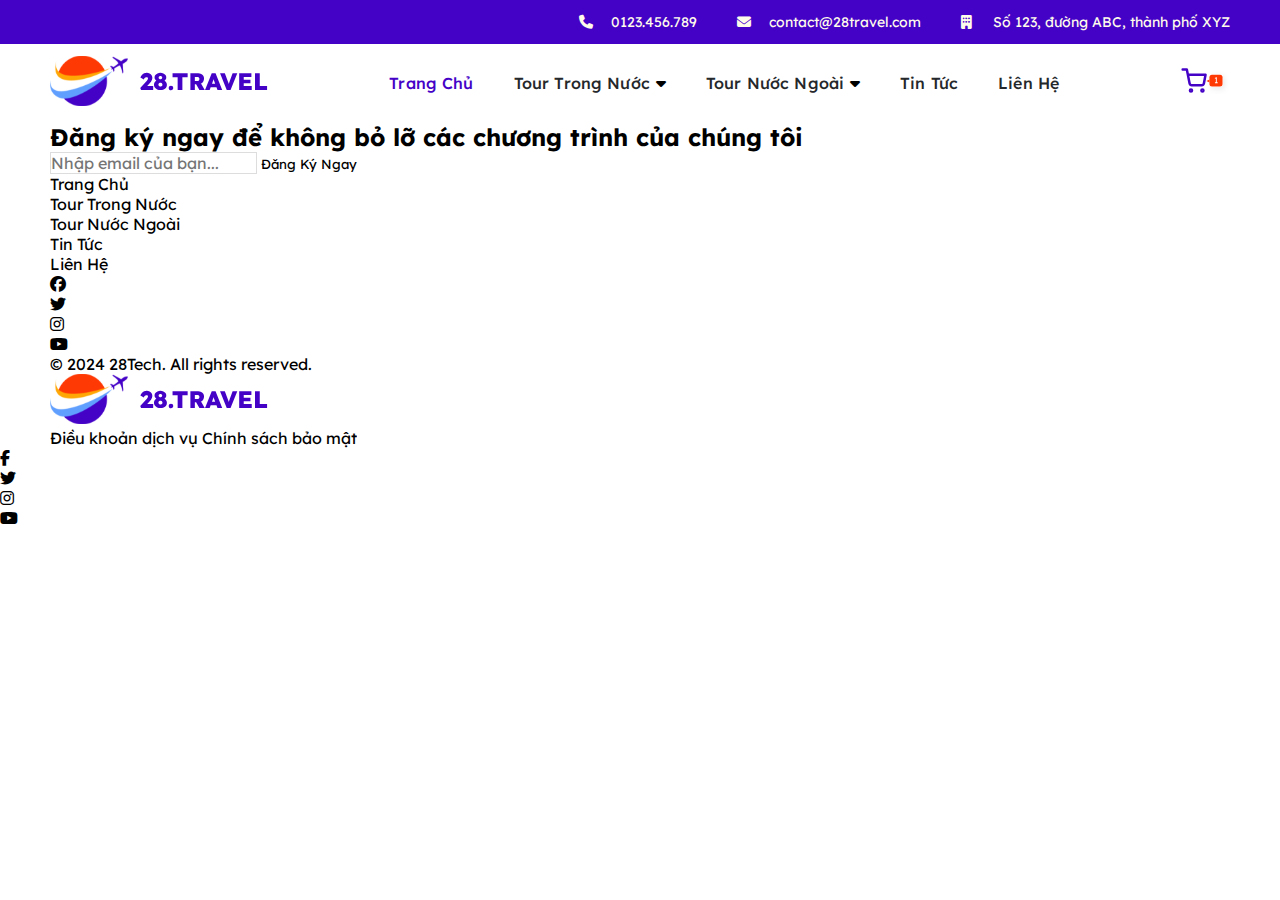
<file: tour-listing.html>
<!doctype html>
<html lang="en">
<head>
    <meta charset="UTF-8">
    <meta name="viewport" content="width=device-width, initial-scale=1">
    <title>Danh Sách Tour</title>
    <!-- Reset css -->
    <link rel="stylesheet" href="./assets/css/reset.css">
    <!-- Font awesome -->
    <link rel="stylesheet" href="https://cdnjs.cloudflare.com/ajax/libs/font-awesome/6.7.2/css/all.min.css"
          integrity="sha512-Evv84Mr4kqVGRNSgIGL/F/aIDqQb7xQ2vcrdIwxfjThSH8CSR7PBEakCr51Ck+w+/U6swU2Im1vVX0SVk9ABhg=="
          crossorigin="anonymous" referrerpolicy="no-referrer"/>
    <!-- Main css -->
    <link rel="stylesheet" href="./assets/css/style.css">
</head>
<body>
<!-- Top Header -->
<div class="top-header">
    <div class="container">
        <div class="inner-wrap">
            <div class="inner-item">
                <i class="fa-solid fa-phone"></i>0123.456.789
            </div>
            <div class="inner-item">
                <i class="fa-solid fa-envelope"></i>contact@28travel.com
            </div>
            <div class="inner-item">
                <i class="fa-solid fa-building"></i>Số 123, đường ABC, thành phố XYZ
            </div>
        </div>
    </div>
</div>

<!-- Header -->
<header class="header">
    <div class="container">
        <div class="inner-wrap">
            <button class="inner-menu-mobile">
                <i class="fa-solid fa-bars"></i>
            </button>
            <div class="inner-logo">
                <a href="index.html">
                    <img src="./assets/images/logo.svg" alt="logo">
                </a>
            </div>
            <nav class="inner-menu">
                <ul>
                    <li><a href="index.html" class="active">Trang Chủ</a></li>
                    <li>
                        <a href="#">
                            Tour Trong Nước
                        </a>
                        <i class="fa-solid fa-caret-down"></i>
                        <ul>
                            <li><a href="#" class="active">Tour Miền Bắc</a></li>
                            <li><a href="#">Tour Miền Trung</a></li>
                            <li><a href="#">Tour Miền Nam</a></li>
                            <li><a href="#">Tour Xuyên Việt</a></li>
                        </ul>
                    </li>
                    <li>
                        <a href="#">
                            Tour Nước Ngoài
                        </a>
                        <i class="fa-solid fa-caret-down"></i>
                        <ul>
                            <li><a href="#">Tour Châu Á</a></li>
                            <li><a href="#">Tour Châu Âu</a></li>
                            <li><a href="#">Tour Châu Mỹ</a></li>
                            <li><a href="#">Tour Châu Úc</a></li>
                        </ul>
                    </li>
                    <li><a href="#">Tin Tức</a></li>
                    <li><a href="#">Liên Hệ</a></li>
                </ul>
            </nav>
            <div class="inner-cart">
                <a href="#">
                    <img src="./assets/images/cart.svg" alt="cart">
                </a>
            </div>
        </div>
    </div>
</header>


<!-- Footer -->
<footer class="footer">
    <div class="container">
        <div class="inner-top">
            <h2 class="inner-title">
                Đăng ký ngay để không bỏ lỡ các chương trình của chúng tôi
            </h2>
            <form action="" class="inner-form">
                <input type="email" placeholder="Nhập email của bạn...">
                <button>Đăng Ký Ngay</button>
            </form>
        </div>
        <div class="inner-middle">
            <nav class="inner-link">
                <ul>
                    <li><a href="/">Trang Chủ</a></li>
                    <li><a href="#">Tour Trong Nước</a></li>
                    <li><a href="#">Tour Nước Ngoài</a></li>
                    <li><a href="#">Tin Tức</a></li>
                    <li><a href="#">Liên Hệ</a></li>
                </ul>
            </nav>
            <nav class="inner-social">
                <ul>
                    <li><a href="#"><i class="fa-brands fa-facebook"></i></a></li>
                    <li><a href="#"><i class="fa-brands fa-twitter"></i></a></li>
                    <li><a href="#"><i class="fa-brands fa-instagram"></i></a></li>
                    <li><a href="#"><i class="fa-brands fa-youtube"></i></a></li>
                </ul>
            </nav>
        </div>
        <div class="line"></div>
        <div class="inner-bottom">
            <div class="inner-copyright">
                © 2024 28Tech. All rights reserved.
            </div>
            <div class="inner-logo">
                <a href="">
                    <img src="./assets/images/logo.svg" alt="">
                </a>
            </div>
            <div class="inner-links">
                <a href="#">
                    Điều khoản dịch vụ
                </a>
                <a href="#">
                    Chính sách bảo mật
                </a>
            </div>
        </div>
    </div>
</footer>

<!-- Contact -->
<nav class="box-contact">
    <ul>
        <li><a href="#"><i class="fa-brands fa-facebook-f"></i></a></li>
        <li><a href="#"><i class="fa-brands fa-twitter"></i></a></li>
        <li><a href="#"><i class="fa-brands fa-instagram"></i></a></li>
        <li><a href="#"><i class="fa-brands fa-youtube"></i></a></li>
    </ul>
</nav>
</body>
</html>
</file>
<file: assets/css/style.css>
@import url('https://fonts.googleapis.com/css2?family=Lexend+Deca:wght@100..900&display=swap');

* {
    font-family: "Lexend Deca", sans-serif;
}

/* Container */
@media (max-width: 1199.98px) {
    .container {
        max-width: 960px;
    }
}

@media (max-width: 991.98px) {
    .container {
        max-width: 720px;
    }
}

@media (max-width: 767.98px) {
    .container {
        max-width: 540px;
    }
}

@media (max-width: 575.98px) {
    .container {
        max-width: 100%;
        padding-left: 16px;
        padding-right: 16px;
    }
}


/* Top Header */
.top-header {
    background: #4502C7;
    padding: 10px 0;
}

.top-header .inner-wrap {
    display: flex;
    justify-content: flex-end;
    gap: 5px 40px;
}

.top-header .inner-wrap .inner-item {
    color: #FFFBEB;
    font-size: 14px;
    font-style: normal;
    font-weight: 400;
    line-height: 24px;
    display: inline-flex;
    justify-content: center;
    align-items: center;
    gap: 8px;
}

.top-header .inner-wrap .inner-item i {
    width: 24px;
    height: 24px;
    line-height: 24px;
}

@media (max-width: 767.98px) {
    .top-header {
        display: none;
    }
}

/* Header */
.header {
    background: #FFF;
    padding: 12px 0;
}

.header .inner-wrap {
    display: flex;
    justify-content: space-between;
    align-items: center;
}

.header .inner-menu-mobile {
    display: none;
}

.header .inner-logo img {
    height: 50px;
    width: auto;
}

.header .inner-menu {
    flex: 1;
}

.header .inner-menu > ul {
    display: flex;
    height: 25px;
    justify-content: center;
    align-items: center;
    gap: 5px 40px;
}

.header .inner-menu > ul > li {
    display: flex;
    align-items: center;
    gap: 6px;
    align-self: stretch;
}

.header .inner-menu > ul > li {
    position: relative;
}

.header .inner-menu > ul > li > ul {
    position: absolute;
    top: 100%;
    left: 0;
    padding: 8px 0;
    border-radius: 0 0 10px 10px;
    background-color: #fff;
    width: 280px;
    z-index: 1;
    display: none;
}

.header .inner-menu > ul > li:hover > ul  {
    display: block;
}

.header .inner-menu > ul > li > ul > li {
    width: 100%;
}

.header .inner-menu > ul > li > ul > li > a {
    color: #4502C7;
    font-size: 16px;
    font-style: normal;
    font-weight: 400;
    line-height: 24px;
    letter-spacing: 0.15px;
    display: block;
    width: 100%;
    padding: 8px 22px;
}

.header .inner-menu > ul > li > ul > li > a.active,
.header .inner-menu > ul > li > ul > li > a:hover {
    background: #4502C7;
    color: #FFFFFF;
}

.header .inner-menu > ul > li > a {
    color: #25282B;
    font-size: 16px;
    font-style: normal;
    font-weight: 500;
    line-height: 24px;
    letter-spacing: 0.15px;
    display: block;
    text-transform: capitalize;
}

.header .inner-menu > ul > li > a.active,
.header .inner-menu > ul > li > a:hover {
    color: #4502C7;
}

.header .inner-cart img  {
    height: 26px;
    width: auto;
}

@media (max-width: 1199.98px) {
    .header .inner-menu > ul {
        gap: 5px 24px;
    }
}

@media (max-width: 991.98px) {
    .header .inner-menu {
        display: none;
    }

    .header .inner-menu-mobile {
        display: block;
    }

    .header .inner-menu-mobile i {
        font-size: 22px;
        color: #25282B;
        cursor: pointer;
    }
}

@media (max-width: 575.98px) {
    .header .inner-logo img {
        height: 40px;
        width: auto;
    }
}

/* Tour Hero */
.tour-hero {
    background-image: url("../images/background-1.jpg");
    background-repeat: no-repeat;
    background-size: cover;
    background-position: center;
    padding: 106px 0 108px 0;
}

.tour-hero .inner-wrap {
    width: 768px;
    margin: 0 auto;
}

.tour-hero .inner-title {
    color: #4502C7;
    text-align: center;
    font-size: 36px;
    font-style: normal;
    font-weight: 700;
    line-height: normal;
    letter-spacing: 1.796px;
    margin-bottom: 20px;
}

.tour-hero .inner-desc {
    color: #25282B;
    text-align: center;
    font-size: 16px;
    font-style: normal;
    font-weight: 400;
    line-height: normal;
    margin-bottom: 30px;
}

.tour-hero .inner-form {
    border-radius: 10px;
    background: rgba(0, 0, 0, 0.40);
    padding: 40px;
    display: flex;
    flex-wrap: wrap;
    gap: 22px;
}

.tour-hero .inner-form .inner-box .inner-input-group {
    border-radius: 10px;
    background: #FFF;
    padding: 18px 12px;
    display: flex;
    align-items: center;
}

.tour-hero .inner-form .inner-box.inner-address {
    width: 100%;
}

.tour-hero .inner-form .inner-box.inner-user, .tour-hero .inner-form .inner-box.inner-calendar {
    width: 37.5%;
}

.tour-hero .inner-form .inner-button {
    flex: 1;
    border-radius: 10px;
    background: #4502C7;
    box-shadow: 0px 3.298px 3.298px 0px rgba(0, 0, 0, 0.25);
    color: #FFF;
    text-align: center;
    font-size: 14px;
    font-style: normal;
    font-weight: 500;
    display: flex;
    justify-content: center;
    align-items: center;
    gap: 10px;
}

.tour-hero .inner-form .inner-button i {
    width: 20px;
    height: 20px;
    line-height: 20px;
}

.tour-hero .inner-form .inner-box .inner-input-group .inner-icon {
    width: 18px;
    height: auto;
    margin-right: 14px;
}

.tour-hero .inner-form .inner-box .inner-input-group .inner-input {
    flex: 1;
    font-size: 14px;
    font-style: normal;
    font-weight: 400;
    line-height: 118%; /* 16.52px */
    letter-spacing: 0.596px;
    outline: none;
    border: none;
}

.tour-hero .inner-form .inner-box .inner-input-group .inner-input::placeholder {
    color: #A6A6A6;
}

.tour-hero .inner-form .inner-box .inner-input-group .inner-down {
    width: 12px;
    height: auto;
    color: #4502C7;
}

@media (max-width: 991.98px) {
    .tour-hero .inner-wrap  {
        width: 100%;
    }

    .tour-hero .inner-title {
        font-size: 27px;
    }

    .tour-hero .inner-desc {
        font-size: 14px;
    }

    .tour-hero .inner-form {
        padding: 15px;
        gap: 12px;
    }
}

@media (max-width: 767.98px) {
    .tour-hero .inner-form .inner-box.inner-user, .tour-hero .inner-form .inner-box.inner-calendar {
        width: 100%;
    }

    .tour-hero .inner-form .inner-button {
        height: 56px;
    }
}

/* Tour Deals */
.top-deals {
    padding: 60px 0;
}

.top-deals .inner-wrap {
    background-color: #4502C7;
    border-radius: 10px;
    box-shadow: 0px 4px 4px 0px #00000040;
    padding: 32px 27px 32px 23px;
    display: flex;
    align-items: center;
    gap: 32px;
}

.top-deals .inner-info {
    width: calc(25% - 32px);
    text-align: center;
}

.top-deals .inner-info .inner-title {
    font-weight: 700;
    font-size: 28px;
    color: #fff;
    margin-top: 0;
    margin-bottom: 10px;
}

.top-deals .inner-info .inner-desc {
    font-weight: 400;
    font-size: 12px;
    color: #fff;
    margin-top: 0;
    margin-bottom: 36px;
}

.top-deals .inner-info .inner-clock-title {
    font-weight: 700;
    font-size: 21px;
    color: #fff;
    margin-bottom: 16px;
}

.top-deals .inner-info .inner-clock-number {
    display: flex;
    justify-content: center;
    gap: 17px;
    margin-bottom: 47px;
}

.top-deals .inner-info .inner-clock-number span {
    display: inline-flex;
    align-items: center;
    justify-content: center;
    width: 57px;
    height: 57px;
    background-color: #fff;
    border-radius: 10px;
    font-weight: 700;
    font-size: 30px;
    color: #4502C7;
}

.top-deals .inner-info .inner-discount-title {
    font-weight: 700;
    font-size: 16px;
    color: #fff;
}

.top-deals .inner-info .inner-discount-price {
    color: #FFD63A;
    font-weight: 700;
    font-size: 40px;
}

.top-deals .inner-info .inner-discount-price .inner-unit {
    text-decoration: underline;
}

.top-deals .inner-list {
    width: 75%;
    display: grid;
    grid-template-columns: repeat(3, 1fr);
    gap: 20px;
}

.product-item {
    background-color: #fff;
    box-shadow: 0px 2.38px 2.38px 0px #00000040;
    border-radius: 10px;
    overflow: hidden;
}

.product-item .inner-image {
    aspect-ratio: 271/237;
    margin-bottom: -13px;
}

.product-item .inner-image img {
    width: 100%;
    height: 100%;
    object-fit: cover;
}

.product-item .inner-discount {
    background-color: #DA0808;
    border-radius: 0 32px 32px 0;
    display: inline-flex;
    align-items: center;
    padding: 3px 5px;
    font-weight: 600;
    font-size: 11px;
    color: #fff;
    text-transform: uppercase;
    gap: 6px;
}

.product-item .inner-discount i {
    font-size: 10px;
    color: #FFCB06;
}

.product-item .inner-content {
    padding: 16px;
}

.product-item .inner-content .inner-title {
    font-weight: 700;
    font-size: 14px;
    margin-top: 0;
    margin-bottom: 6px;
    overflow: hidden;
    display: -webkit-box;
    -webkit-line-clamp: 2;
    -webkit-box-orient: vertical;
    height: 36px;
}

.product-item .inner-content .inner-title a {
    color: #25282B;
}

.product-item .inner-content .inner-title a:hover {
    color: #4502C7;
}

.product-item .inner-content .inner-prices {
    display: flex;
    flex-wrap: wrap;
    gap: 5px 11.5px;
    margin-bottom: 9.5px;
}

.product-item .inner-content .inner-price-old {
    font-weight: 600;
    font-size: 15px;
    color: #52575C;
    text-decoration: line-through;
}

.product-item .inner-content .inner-price-old .inner-unit {
    text-decoration: underline;
}

.product-item .inner-content .inner-price-new {
    font-weight: 700;
    font-size: 15px;
    color: #DA0808;
}

.product-item .inner-content .inner-price-new .inner-unit {
    text-decoration: underline;
}

.product-item .inner-content .inner-desc {
    margin-bottom: 10px;
    display: flex;
    flex-direction: column;
    gap: 4px;
}

.product-item .inner-content .inner-desc-item {
    color: #8C8C8C;
    font-weight: 400;
    font-size: 11px;
}

.product-item .inner-content .inner-desc-item b {
    font-weight: 700;
}

.product-item .inner-content .inner-meta {
    display: flex;
    align-items: center;
    justify-content: space-between;
    flex-wrap: wrap;
    gap: 10px;
}

.product-item .inner-content .inner-meta .inner-rating {
    display: inline-flex;
    align-items: center;
    gap: 4px;
}

.product-item .inner-content .inner-meta .inner-rating .inner-stars {
    display: inline-flex;
    align-items: center;
    gap: 2px;
    font-size: 14px;
    color: #FFD600;
}

.product-item .inner-content .inner-meta .inner-rating .inner-number {
    font-weight: 400;
    font-size: 11px;
    color: #8C8C8C;
}

.product-item .inner-content .inner-meta .inner-stock {
    display: inline-flex;
    align-items: center;
    gap: 7px;
}

.product-item .inner-content .inner-meta .inner-stock .inner-label {
    font-weight: 700;
    font-size: 11px;
    color: #25282B;
}

.product-item .inner-content .inner-meta .inner-stock .inner-number {
    display: inline-flex;
    align-items: center;
    justify-content: center;
    background-color: #DA0808;
    border-radius: 6px;
    width: 32px;
    height: 32px;
    font-weight: 700;
    font-size: 14px;
    color: #fff;
}

@media (max-width: 991.98px) {
    .top-deals .inner-info {
        width: calc(50% - 32px);
    }

    .top-deals .inner-list {
        width: 50%;
        grid-template-columns: repeat(1, 1fr);
    }
}

@media (max-width: 575.98px) {
    .top-deals {
        padding: 45px 0;
    }

    .top-deals .inner-wrap {
        flex-wrap: wrap;
        padding: 30px 15px;
    }

    .top-deals .inner-info {
        width: 100%;
    }

    .top-deals .inner-list {
        width: 100%;
    }
}
</file>
